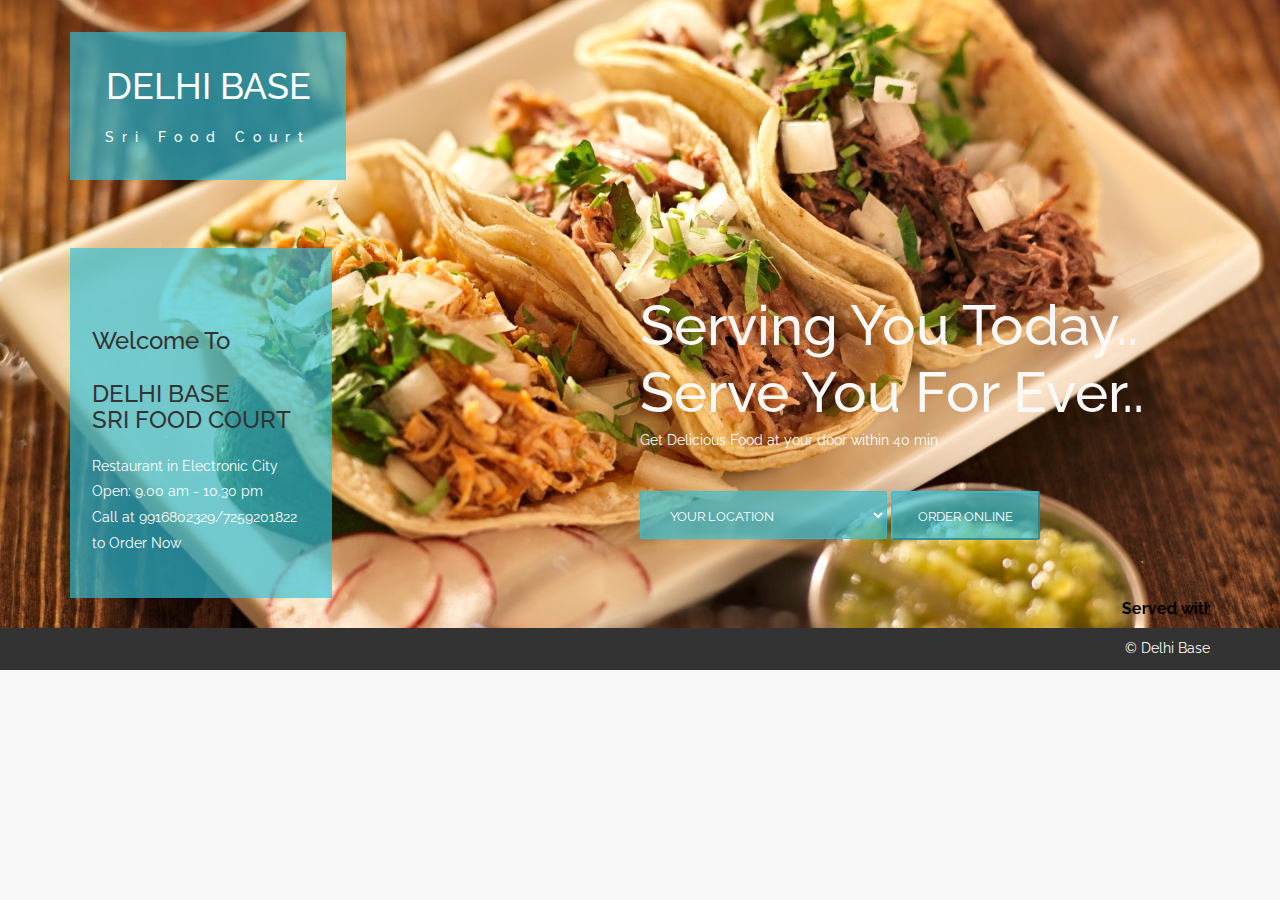
<file: index.html>
<?php
session_start(); 
	include_once('./config.php');
	if(isset($_POST['email']) && isset($_POST['password'])) {
		$usr_email = mysql_real_escape_string($_POST['email']);
		$usr_password = mysql_real_escape_string($_POST['password']);
		$usr_password_hash = md5($usr_password);
		mysql_connect(HOST,DB_USER) or die(mysql_error());
		mysql_select_db('register') or die(mysql_error());
		$usr_login_query = "select * from signup where email='$usr_email' and pass='$usr_password_hash'";
		$query_result = mysql_query($usr_login_query) or die(mysql_error());
		if($query_result) {
			$usr_array = mysql_fetch_assoc($query_result) or die(mysql_error());
			$login_flag = 1;
		//echo "After query";
		} else {
			$login_flag = 0;
			// session_destroy();
		}
		if(is_array($usr_array)) {
			if($usr_array['pass'] == $usr_password_hash) {
				$login_flag = 1;
				$_SESSION['name'] = $usr_array['fullname'];
				$_SESSION['email'] = $usr_email;
				$_SESSION['password'] = $usr_password_hash;
			} else {
				$login_flag = 0;
			}
		} else {
			// session_destroy();
			$login_flag = 0;
		}
	} else {
		$login_flag = 0;
	}
	if(isset($_SESSION['email']) /*&& $_SESSION['password']*/) {
		$login_flag = 1;
	} else {
		$login_flag = 0;
	}
 ?>


<!DOCTYPE HTML>
<html>
<head>
<title>Delhi Base | Home</title>
<meta name="viewport" content="width=device-width, initial-scale=1">
<meta http-equiv="Content-Type" content="text/html; charset=utf-8" />
<meta name="keywords" content="Luxury Furnish Responsive web template, Bootstrap Web Templates, Flat Web Templates, Andriod Compatible web template, 
Smartphone Compatible web template, free webdesigns for Nokia, Samsung, LG, SonyErricsson, Motorola web design" />
<script type="application/x-javascript"> addEventListener("load", function() { setTimeout(hideURLbar, 0); }, false); function hideURLbar(){ window.scrollTo(0,1); } </script>
<link href="css/bootstrap.css" rel='stylesheet' type='text/css' />
<script src="js/simpleCart.min.js"> </script>
<script src="js/jquery.min.js"></script>
<link href="css/style.css" rel='stylesheet' type='text/css' />
<link href='http://fonts.googleapis.com/css?family=Raleway:100,200,300,400,500,600,700,800,900' rel='stylesheet' type='text/css'>
<script src="js/jquery.easydropdown.js"></script>
<script src="js/jquery.magnific-popup.js" type="text/javascript"></script>
<link href="css/magnific-popup.css" rel="stylesheet" type="text/css">
		<script>
			$(document).ready(function() {
				$('.popup-with-zoom-anim').magnificPopup({
					type: 'inline',
					fixedContentPos: false,
					fixedBgPos: true,
					overflowY: 'auto',
					closeBtnInside: true,
					preloader: false,
					midClick: true,
					removalDelay: 300,
					mainClass: 'my-mfp-zoom-in'
			});
		});
		</script>
</head>
<body>
<div class="header">	
      <div class="container"> 
         <div class="header-top">
      		 <div class="logo">
				<a href="index.html"><h1>DELHI BASE</h1></br><h6>Sri Food Court</h6></a>
			 </div>
		   <div>
			 <ul class="social">
				<!--?php 
				
				if($login_flag==1 || isset($_SESSION['email'])) { include_once( './logged_in.php'); } else { include_once( './login_form.php'); } ?-->
			 </ul>
		    
			<div class="clearfix"></div>
          </div>
          <div class="clearfix"></div>
		 </div>  
		 <div class="banner_wrap">
			<div class="bannertop_box">
				<div class="welcome_box">
	  				<h3>Welcome to </br></br> DELHI BASE </br> SRI FOOD COURT</h3>
	  				<p>Restaurant in Electronic City </br> Open: 9.00 am - 10.30 pm <br> Call at 9916802329/7259201822 to Order Now </p>
	  			</div>
   		 	</div>
   		 	<div class="banner_right">
   		 		<h1>Serving you today..</br>Serve you for ever..<br></h1>
   		 		<p>Get Delicious Food at your door within 40 min</p><form name="hop" id="dd">
<p>
<select name="choose" class="banner_btn" id="dd">
<option value="index.html" >YOUR LOCATION</option>
<!--option value="menu.html">Electronic City</option-->
<option value="menu.html">ELECTRONIC CITY PHASE - I</option>
<option value="menu.html">ELECTRONIC CITY PHASE - II</option>
<!--option value="menu.html">Celebrity Housing Layout</option-->
<option value="menu.html">HOSA ROAD</option>
</select>
<input type="button" class="banner_btn" onClick="location=document.hop.choose.options[document.hop.choose.selectedIndex].value;" value="ORDER ONLINE"></p>
</form>
   		 		</div>
   		 	<div class='clearfix'></div>
	    </div>
		<font color="BLACK"><marquee direction="left" scrollamount="10"><b>Served within 40 minutes from the time of order.Items subject to availability.</b></marquee></font>
	   </div>
	</div>
		<div class="footer_bottom">
		<div class="container">
			<div class="copy">
			   <p align="right">&copy Delhi Base</p>
			</div>
		</div>
	</div>
</body>
</html>
</file>
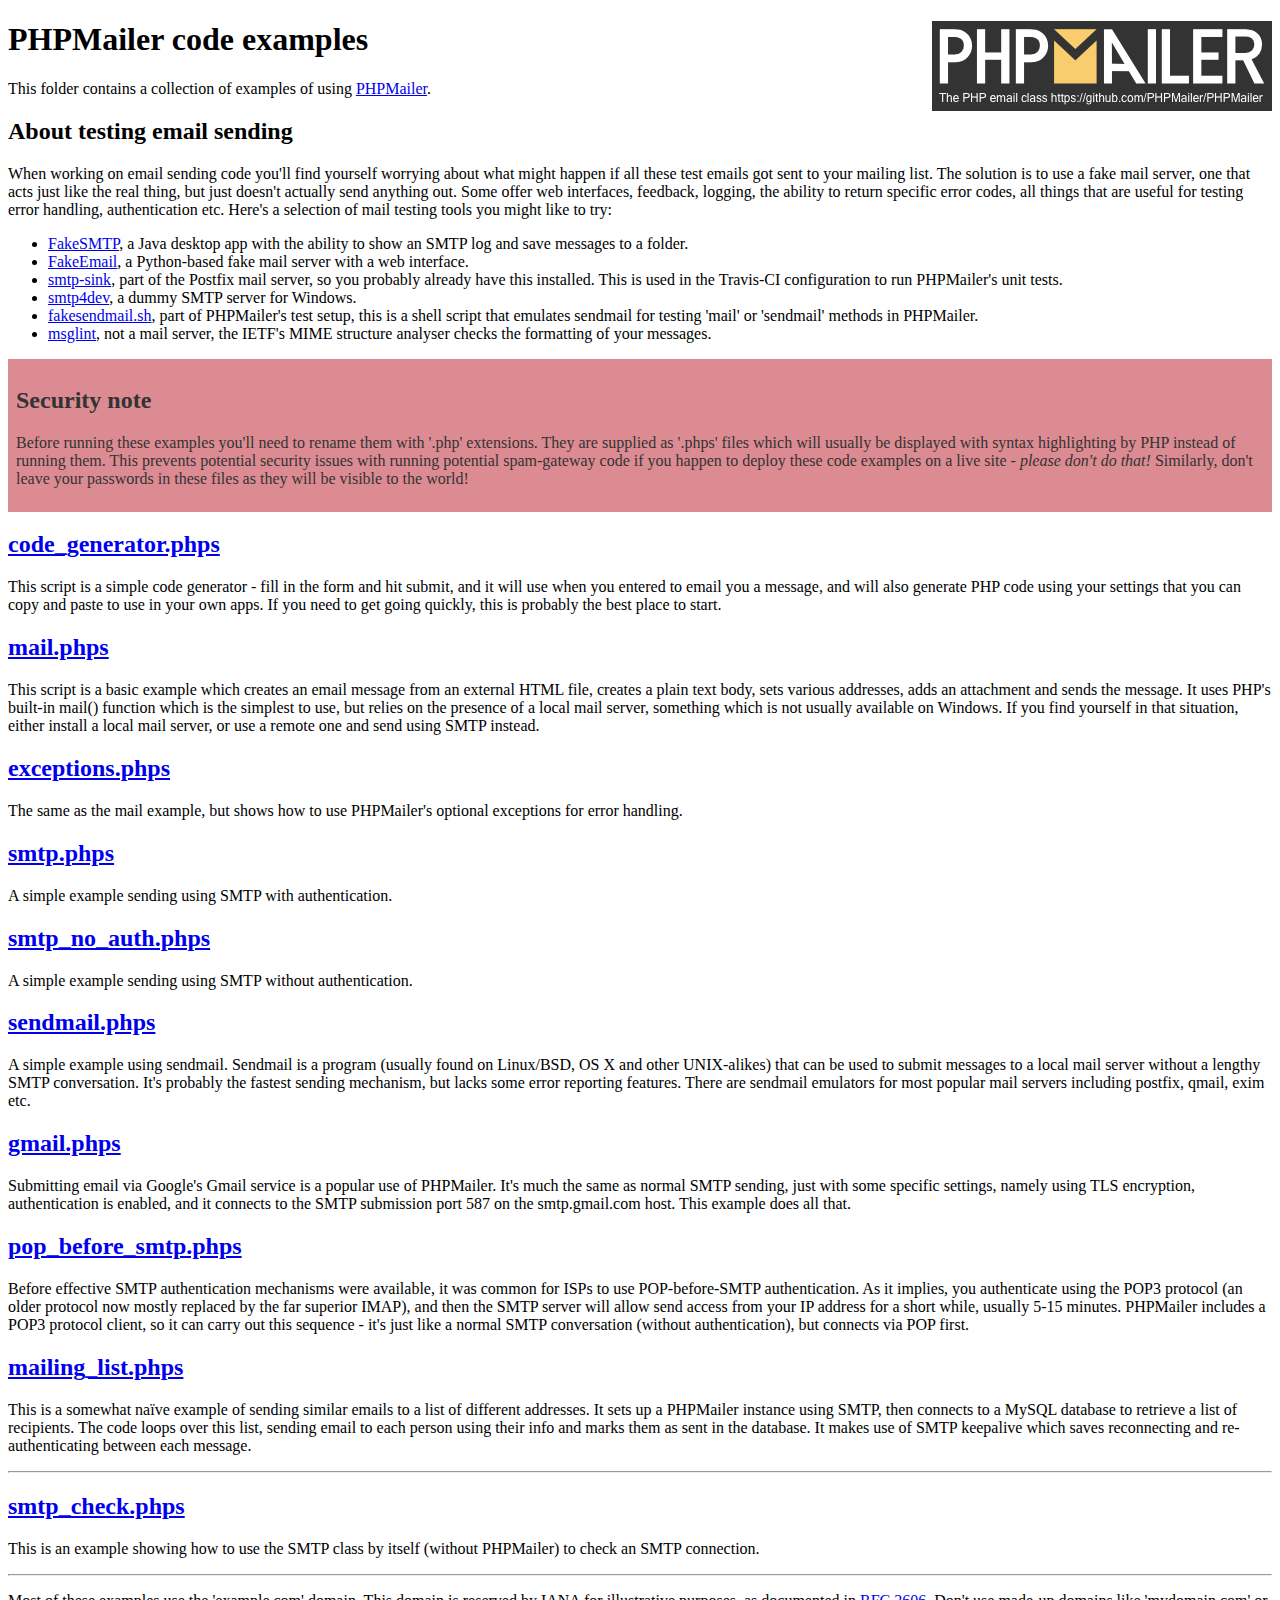
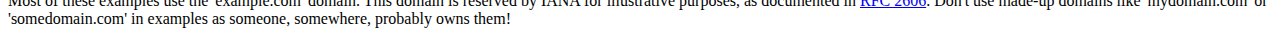
<file: PHPMailer/examples/index.html>
<!DOCTYPE html>
<html>
<head>
	<meta charset="UTF-8">
	<title>PHPMailer Examples</title>
</head>
<body>
<h1>PHPMailer code examples<a href="https://github.com/PHPMailer/PHPMailer"><img src="images/phpmailer.png" style="float:right; border:0;" alt="PHPMailer logo"></a></h1>
<p>This folder contains a collection of examples of using <a href="https://github.com/PHPMailer/PHPMailer">PHPMailer</a>.</p>
<h2>About testing email sending</h2>
<p>When working on email sending code you'll find yourself worrying about what might happen if all these test emails got sent to your mailing list. The solution is to use a fake mail server, one that acts just like the real thing, but just doesn't actually send anything out. Some offer web interfaces, feedback, logging, the ability to return specific error codes, all things that are useful for testing error handling, authentication etc. Here's a selection of mail testing tools you might like to try:</p>
<ul>
  <li><a href="https://github.com/Nilhcem/FakeSMTP">FakeSMTP</a>, a Java desktop app with the ability to show an SMTP log and save messages to a folder. </li>
  <li><a href="https://github.com/isotoma/FakeEmail">FakeEmail</a>, a Python-based fake mail server with a web interface.</li>
  <li><a href="http://www.postfix.org/smtp-sink.1.html">smtp-sink</a>, part of the Postfix mail server, so you probably already have this installed. This is used in the Travis-CI configuration to run PHPMailer's unit tests.</li>
  <li><a href="http://smtp4dev.codeplex.com">smtp4dev</a>, a dummy SMTP server for Windows.</li>
  <li><a href="https://github.com/PHPMailer/PHPMailer/blob/master/test/fakesendmail.sh">fakesendmail.sh</a>, part of PHPMailer's test setup, this is a shell script that emulates sendmail for testing 'mail' or 'sendmail' methods in PHPMailer.</li>
  <li><a href="http://tools.ietf.org/tools/msglint/">msglint</a>, not a mail server, the IETF's MIME structure analyser checks the formatting of your messages.</li>
</ul>
<div style="padding: 8px; color: #333333; background-color: #dc8b92">
<h2>Security note</h2>
<p>Before running these examples you'll need to rename them with '.php' extensions. They are supplied as '.phps' files which will usually be displayed with syntax highlighting by PHP instead of running them. This prevents potential security issues with running potential spam-gateway code if you happen to deploy these code examples on a live site - <em>please don't do that!</em> Similarly, don't leave your passwords in these files as they will be visible to the world!</p>
</div>
<h2><a href="code_generator.phps">code_generator.phps</a></h2>
<p>This script is a simple code generator - fill in the form and hit submit, and it will use when you entered to email you a message, and will also generate PHP code using your settings that you can copy and paste to use in your own apps. If you need to get going quickly, this is probably the best place to start.</p>
<h2><a href="mail.phps">mail.phps</a></h2>
<p>This script is a basic example which creates an email message from an external HTML file, creates a plain text body, sets various addresses, adds an attachment and sends the message. It uses PHP's built-in mail() function which is the simplest to use, but relies on the presence of a local mail server, something which is not usually available on Windows. If you find yourself in that situation, either install a local mail server, or use a remote one and send using SMTP instead.</p>
<h2><a href="exceptions.phps">exceptions.phps</a></h2>
<p>The same as the mail example, but shows how to use PHPMailer's optional exceptions for error handling.</p>
<h2><a href="smtp.phps">smtp.phps</a></h2>
<p>A simple example sending using SMTP with authentication.</p>
<h2><a href="smtp_no_auth.phps">smtp_no_auth.phps</a></h2>
<p>A simple example sending using SMTP without authentication.</p>
<h2><a href="sendmail.phps">sendmail.phps</a></h2>
<p>A simple example using sendmail. Sendmail is a program (usually found on Linux/BSD, OS X and other UNIX-alikes) that can be used to submit messages to a local mail server without a lengthy SMTP conversation. It's probably the fastest sending mechanism, but lacks some error reporting features. There are sendmail emulators for most popular mail servers including postfix, qmail, exim etc.</p>
<h2><a href="gmail.phps">gmail.phps</a></h2>
<p>Submitting email via Google's Gmail service is a popular use of PHPMailer. It's much the same as normal SMTP sending, just with some specific settings, namely using TLS encryption, authentication is enabled, and it connects to the SMTP submission port 587 on the smtp.gmail.com host. This example does all that.</p>
<h2><a href="pop_before_smtp.phps">pop_before_smtp.phps</a></h2>
<p>Before effective SMTP authentication mechanisms were available, it was common for ISPs to use POP-before-SMTP authentication. As it implies, you authenticate using the POP3 protocol (an older protocol now mostly replaced by the far superior IMAP), and then the SMTP server will allow send access from your IP address for a short while, usually 5-15 minutes. PHPMailer includes a POP3 protocol client, so it can carry out this sequence - it's just like a normal SMTP conversation (without authentication), but connects via POP first.</p>
<h2><a href="mailing_list.phps">mailing_list.phps</a></h2>
<p>This is a somewhat naïve example of sending similar emails to a list of different addresses. It sets up a PHPMailer instance using SMTP, then connects to a MySQL database to retrieve a list of recipients. The code loops over this list, sending email to each person using their info and marks them as sent in the database. It makes use of SMTP keepalive which saves reconnecting and re-authenticating between each message.</p>
<hr>
<h2><a href="smtp_check.phps">smtp_check.phps</a></h2>
<p>This is an example showing how to use the SMTP class by itself (without PHPMailer) to check an SMTP connection.</p>
<hr>
<p>Most of these examples use the 'example.com' domain. This domain is reserved by IANA for illustrative purposes, as documented in <a href="http://tools.ietf.org/html/rfc2606">RFC 2606</a>. Don't use made-up domains like 'mydomain.com' or 'somedomain.com' in examples as someone, somewhere, probably owns them!</p>
</body>
</html>
</file>
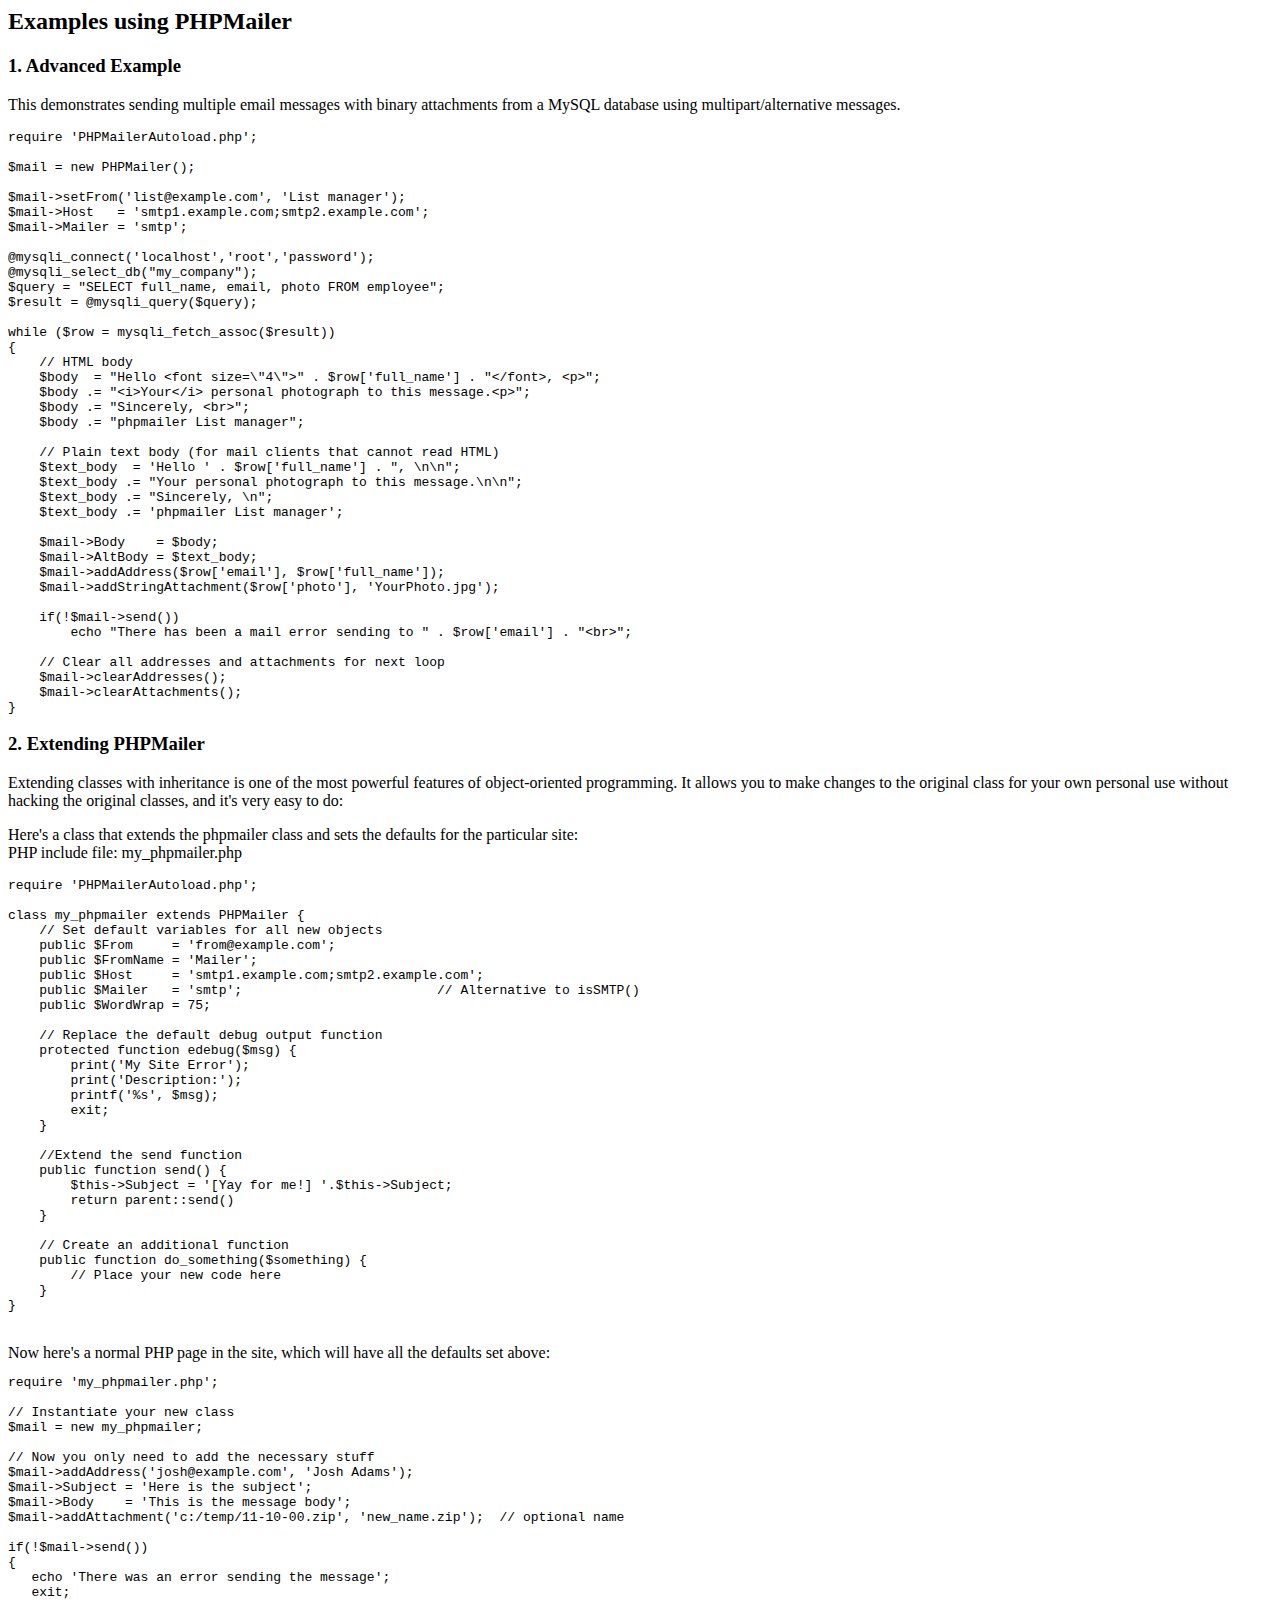
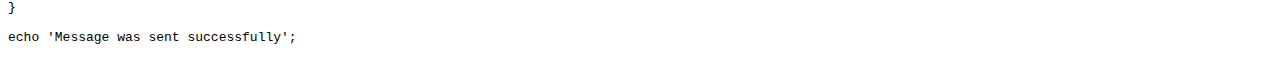
<file: PHPMailer/docs/extending.html>
<html>
<head>
<title>Examples using phpmailer</title>
</head>

<body>

<h2>Examples using PHPMailer</h2>

<h3>1. Advanced Example</h3>
<p>

This demonstrates sending multiple email messages with binary attachments
from a MySQL database using multipart/alternative messages.<p>

<pre>
require 'PHPMailerAutoload.php';

$mail = new PHPMailer();

$mail->setFrom('list@example.com', 'List manager');
$mail->Host   = 'smtp1.example.com;smtp2.example.com';
$mail->Mailer = 'smtp';

@mysqli_connect('localhost','root','password');
@mysqli_select_db("my_company");
$query = "SELECT full_name, email, photo FROM employee";
$result = @mysqli_query($query);

while ($row = mysqli_fetch_assoc($result))
{
    // HTML body
    $body  = "Hello &lt;font size=\"4\"&gt;" . $row['full_name'] . "&lt;/font&gt;, &lt;p&gt;";
    $body .= "&lt;i&gt;Your&lt;/i&gt; personal photograph to this message.&lt;p&gt;";
    $body .= "Sincerely, &lt;br&gt;";
    $body .= "phpmailer List manager";

    // Plain text body (for mail clients that cannot read HTML)
    $text_body  = 'Hello ' . $row['full_name'] . ", \n\n";
    $text_body .= "Your personal photograph to this message.\n\n";
    $text_body .= "Sincerely, \n";
    $text_body .= 'phpmailer List manager';

    $mail->Body    = $body;
    $mail->AltBody = $text_body;
    $mail->addAddress($row['email'], $row['full_name']);
    $mail->addStringAttachment($row['photo'], 'YourPhoto.jpg');

    if(!$mail->send())
        echo "There has been a mail error sending to " . $row['email'] . "&lt;br&gt;";

    // Clear all addresses and attachments for next loop
    $mail->clearAddresses();
    $mail->clearAttachments();
}
</pre>
<p>

<h3>2. Extending PHPMailer</h3>
<p>

Extending classes with inheritance is one of the most
powerful features of object-oriented programming. It allows you to make changes to the
original class for your own personal use without hacking the original
classes, and it's very easy to do:

<p>
Here's a class that extends the phpmailer class and sets the defaults
for the particular site:<br>
PHP include file: my_phpmailer.php
<p>

<pre>
require 'PHPMailerAutoload.php';

class my_phpmailer extends PHPMailer {
    // Set default variables for all new objects
    public $From     = 'from@example.com';
    public $FromName = 'Mailer';
    public $Host     = 'smtp1.example.com;smtp2.example.com';
    public $Mailer   = 'smtp';                         // Alternative to isSMTP()
    public $WordWrap = 75;

    // Replace the default debug output function
    protected function edebug($msg) {
        print('My Site Error');
        print('Description:');
        printf('%s', $msg);
        exit;
    }

    //Extend the send function
    public function send() {
        $this->Subject = '[Yay for me!] '.$this->Subject;
        return parent::send()
    }

    // Create an additional function
    public function do_something($something) {
        // Place your new code here
    }
}
</pre>
<br>
Now here's a normal PHP page in the site, which will have all the defaults set above:<br>

<pre>
require 'my_phpmailer.php';

// Instantiate your new class
$mail = new my_phpmailer;

// Now you only need to add the necessary stuff
$mail->addAddress('josh@example.com', 'Josh Adams');
$mail->Subject = 'Here is the subject';
$mail->Body    = 'This is the message body';
$mail->addAttachment('c:/temp/11-10-00.zip', 'new_name.zip');  // optional name

if(!$mail->send())
{
   echo 'There was an error sending the message';
   exit;
}

echo 'Message was sent successfully';
</pre>
</body>
</html>
</file>
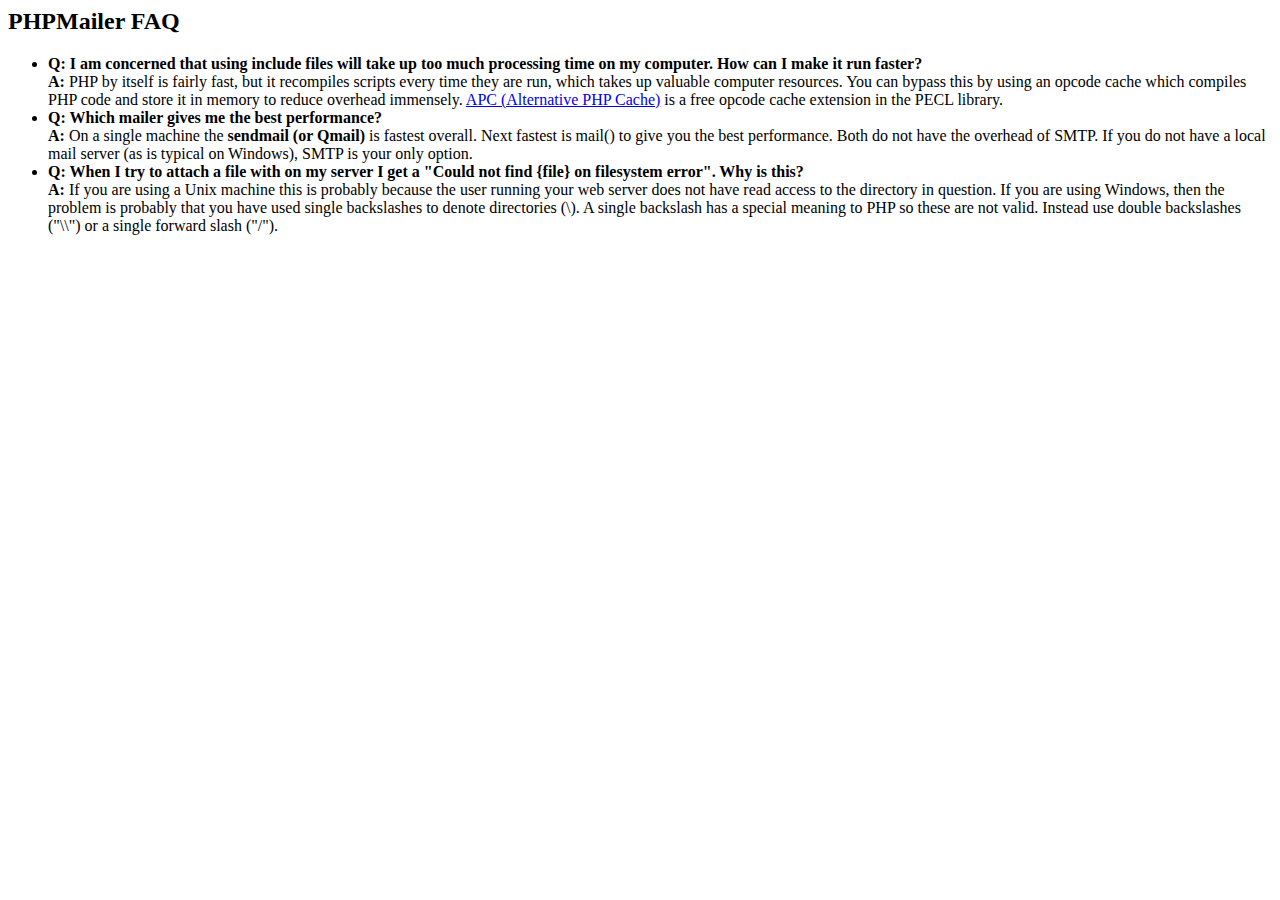
<file: PHPMailer/docs/faq.html>
﻿<html>
<head>
<title>PHPMailer FAQ</title>
</head>
<body>
<h2>PHPMailer FAQ</h2>
<ul>
    <li><strong>Q: I am concerned that using include files will take up too much
    processing time on my computer. How can I make it run faster?</strong><br>
    <strong>A:</strong> PHP by itself is fairly fast, but it recompiles scripts every time they are run, which takes up valuable
    computer resources. You can bypass this by using an opcode cache which compiles
    PHP code and store it in memory to reduce overhead immensely. <a href="http://www.php.net/apc/">APC
    (Alternative PHP Cache)</a> is a free opcode cache extension in the PECL library.</li>
    <li><strong>Q: Which mailer gives me the best performance?</strong><br>
    <strong>A:</strong> On a single machine the <strong>sendmail (or Qmail)</strong> is fastest overall.
    Next fastest is mail() to give you the best performance. Both do not have the overhead of SMTP.
    If you do not have a local mail server (as is typical on Windows), SMTP is your only option.</li>
    <li><strong>Q: When I try to attach a file with on my server I get a
    "Could not find {file} on filesystem error". Why is this?</strong><br>
    <strong>A:</strong> If you are using a Unix machine this is probably because the user
    running your web server does not have read access to the directory in question. If you are using Windows,
    then the problem is probably that you have used single backslashes to denote directories (\).
    A single backslash has a special meaning to PHP so these are not
    valid. Instead use double backslashes ("\\") or a single forward
    slash ("/").</li>
</ul>
</body>
</html>
</file>
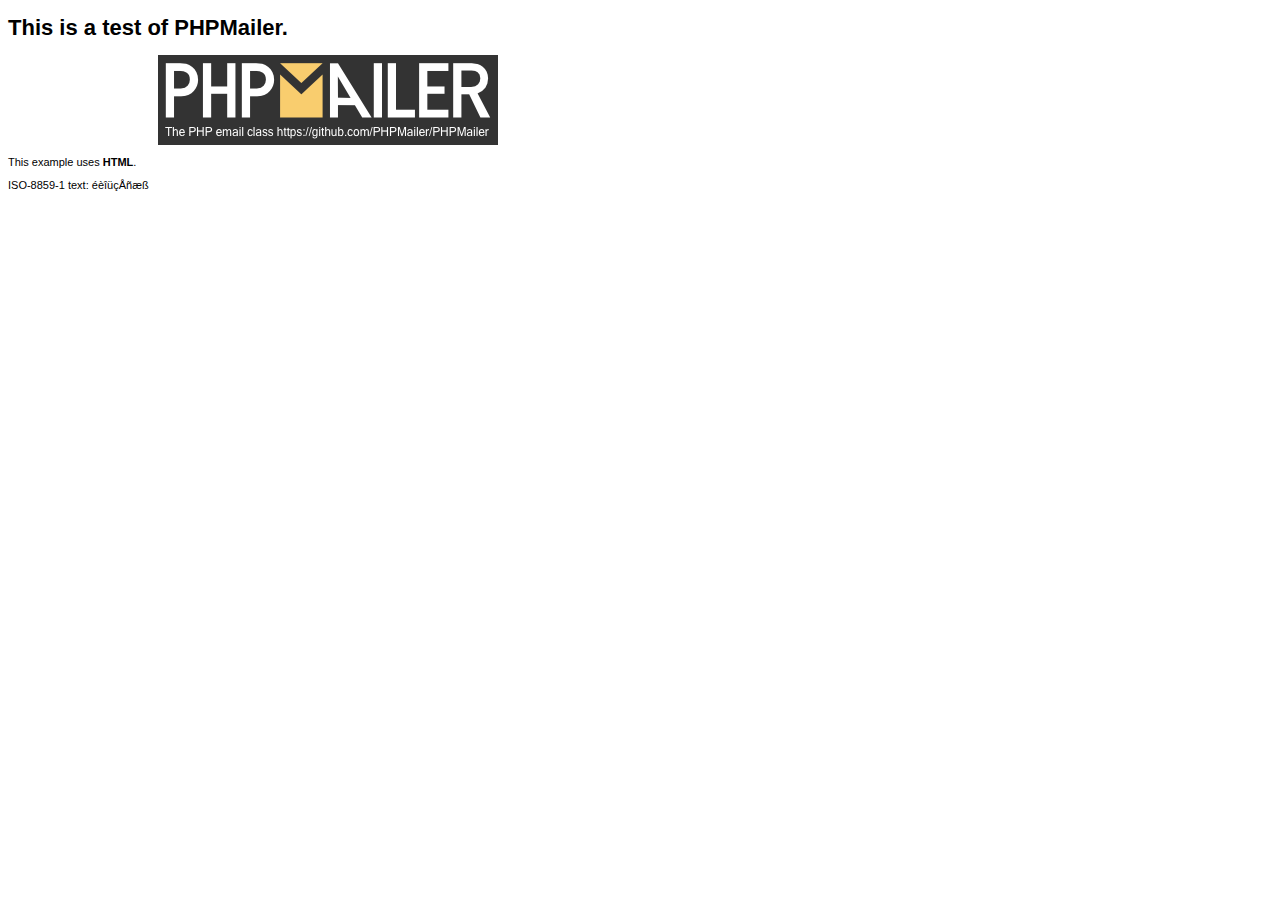
<file: PHPMailer/examples/contents.html>
<!DOCTYPE HTML PUBLIC "-//W3C//DTD HTML 4.01 Transitional//EN" "http://www.w3.org/TR/html4/loose.dtd">
<html>
<head>
  <meta http-equiv="Content-Type" content="text/html; charset=iso-8859-1">
  <title>PHPMailer Test</title>
</head>
<body>
<div style="width: 640px; font-family: Arial, Helvetica, sans-serif; font-size: 11px;">
  <h1>This is a test of PHPMailer.</h1>
  <div align="center">
    <a href="https://github.com/PHPMailer/PHPMailer/"><img src="images/phpmailer.png" height="90" width="340" alt="PHPMailer rocks"></a>
  </div>
  <p>This example uses <strong>HTML</strong>.</p>
  <p>ISO-8859-1 text: ���������</p>
</div>
</body>
</html>
</file>
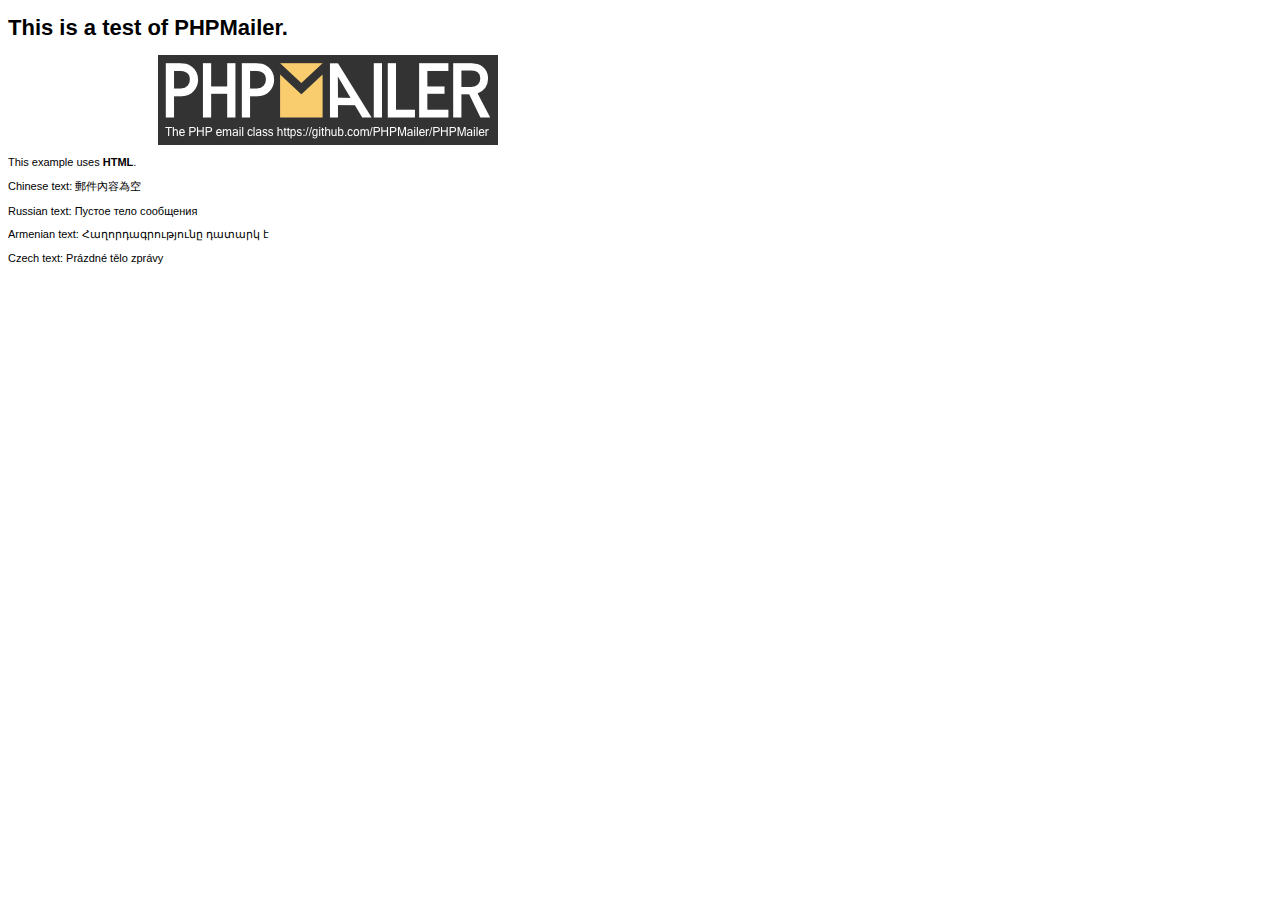
<file: PHPMailer/examples/contentsutf8.html>
<!DOCTYPE HTML PUBLIC "-//W3C//DTD HTML 4.01 Transitional//EN" "http://www.w3.org/TR/html4/loose.dtd">
<html>
<head>
  <meta http-equiv="Content-Type" content="text/html; charset=utf-8">
  <title>PHPMailer Test</title>
</head>
<body>
<div style="width: 640px; font-family: Arial, Helvetica, sans-serif; font-size: 11px;">
  <h1>This is a test of PHPMailer.</h1>
  <div align="center">
    <a href="https://github.com/PHPMailer/PHPMailer/"><img src="images/phpmailer.png" height="90" width="340" alt="PHPMailer rocks"></a>
  </div>
  <p>This example uses <strong>HTML</strong>.</p>
  <p>Chinese text: 郵件內容為空</p>
  <p>Russian text: Пустое тело сообщения</p>
  <p>Armenian text: Հաղորդագրությունը դատարկ է</p>
  <p>Czech text: Prázdné tělo zprávy</p>
</div>
</body>
</html>
</file>
<file: css/style.css>
h4, h5, h6,
h1, h2, h3 {margin: 0;}
ul, ol {margin: 0;}
p {margin: 0;}

html, body{
   font-family: 'Raleway', sans-serif;
   font-size: 100%;
   background:#f8f8f8; 
}
body a{
	transition:0.5s all;
	-webkit-transition:0.5s all;
	-moz-transition:0.5s all;
	-o-transition:0.5s all;
	-ms-transition:0.5s all;
}
.header{
	background: url(../images/banner244.jpg) no-repeat 0px 0px;
	-webkit-background-size: cover;
	-moz-background-size: cover;
	-o-background-size: cover;
	background-size: cover;
	background-position: center;
}
.header1{
	background: url(../images/banner244.jpg) no-repeat 0px 0px;
	-webkit-background-size: cover;
	-moz-background-size: cover;
	-o-background-size: cover;
	background-size: cover;
	background-position: center;
	height: 160px;
}

.header-top {
	padding: 2em 0 3em;
}
.header-top1 {
	margin-top: -23px;
	padding: 2em 0 3em;
}

.logo {
  float: left;
  background-color: rgba(49, 194, 219, 0.66);
  padding: 35px;
  text-align: center;
}
.logo a {
   font-family: 'Raleway', sans-serif;
  color: #fff;
  text-decoration:none;
}
.logo a  h2 {
  font-size: 4.8em;
  color: #fff;
}

.logo1 {
  float: left;
  background-color: rgba(49, 194, 219, 0.66);
  padding: 27px;
  text-align: center;
}
.logo1 a {
   font-family: 'Raleway', sans-serif;
  color: #fff;
  text-decoration:none;
}
.logo1 a  h2 {
  font-size: 4em;
  color: #fff;
}

.logo a h6 {
  font-size: 0.9em;
  letter-spacing: 8px;
  color: #fff;
}
.logo a:hover{
  text-decoration:none;
}
.header_right{
	float:right;
	margin-top: 2em;
	width: 24%;
}
.lang_list{
	float:left;
}
ul.social {
	padding: 0;
	list-style: none;
	float:right;
	margin-right: -6em;
	margin-top: -1em;
}
ul.social li:first-child {
	margin-left: 0;
}
ul.social li {
	display: inline-block;
}
ul.social li a i {
	width: 30px;
	height: 30px;
	display: block;
	background: url(../images/img-sprite.png) #FFD001 no-repeat;
}
ul.social li a i:hover {
	background: url(../images/img-sprite.png)no-repeat;
}
ul.social li a i.fb {
	background-position:-2px -4px;
}
ul.social li a i.tw{
	background-position:-28px -4px;
}
ul.social li a i.utube{
	background-position:-56px -4px;
}
ul.social li a i.pin{
	background-position:-83px -3px;
}
ul.social li a i.instagram{
	background-position:-110px -4px;
}
/***** banner *****/
.bannertop_box{
	width:23%;
	float:left;
}
ul.login{
	padding: 5px 30px;
	list-style: none;
	background: #f8f8f8;
}
ul.login li a{
	font-size:.9em;
	text-transform: capitalize;
	color:#DF4782;
	font-weight: 600;
}
ul.login li.login_text{
	float:left;
}
ul.login li.wish{
	float:right;
}
.color{
}
.cart_bg{
	background:#ffd001;
	padding:0.5em 1em;
}
ul.cart p {
  margin: 6px 0 0 0;
  font-size: 13px;
  color:#fff;
}
h5.empty {
  font-size: .9em;
  margin: -25px 0 0 0;
  float: right;
}
h5.empty a, ul.cart p a{
  color:#fff;
}
ul.cart a:hover{
	text-decoration:none;
}
a.item_1 {
  position: absolute;
  bottom: 50px;
  right: 20px;
  width: 40px;
  height: 40px;
  background: url(../images/plus.png) no-repeat 8px 8px #FFD001;
  color: #fff;
  text-align: center;
  line-height: 33px;
  border: 4px solid rgba(107, 106, 105, 0.56);
  font-size: 11px;
  border-top-left-radius: 50%;
  border-top-right-radius: 50%;
  border-top-right-radius: 50%;
  /* border-bottom-right-radius: 50%; */
  border-bottom-left-radius: 50%;
  border-bottom-right-radius: 50%;
  border-top-left-radius: 50%;
  border-bottom-left-radius: 50%;
}
span.item_price {
  color: #000;
  font-size: 1em;
  font-weight:bold;
  float:right;
}
ul.cart{
	padding:0;
	list-style:none;
}
i.cart_icon{
	width: 45px;
	height: 40px;
	float:left;
	background: url(../images/img-sprite.png)no-repeat -203px -1px;
	margin-right: 10px;
}
p.cart_desc {
	color: #fff;
	font-size: 1em;
	font-weight: 500;
	line-height: 1em;
	margin-top: 5px;
	float: left;
}
span.yellow{
	font-size:13px;
	color:#fff51f;
}
ul.quick_access{
	padding:0px 30px 5px;
	list-style:none;
	background:#ffd001;
}
ul.quick_access li a{
	color:#fff;
	font-size:0.9em;
	text-transform: capitalize;
}
ul.quick_access li.view_cart{
	float:left;
}
ul.quick_access li.check{
	float:right;
}
.search{
	position: relative;
}
.search input[type="text"] {
  padding: 8px 10px;
  outline: none;
  color: #000;
  background: #F8F8F8;
  border: none;
  width: 86%;
  line-height: 1.5em;
  font-size: .8em;
  text-transform: capitalize;
}
.search input[type="submit"] {
  background: url('../images/search.png') no-repeat 10px 9px #333;
  padding: 6px 19px;
  border: none;
  cursor: pointer;
  position: absolute;
  line-height: 1.5em;
  outline: none;
  right: 0;
}
.search input[type="submit"]:hover{
	background: url('../images/search.png') no-repeat 10px 9px #DF4782;
}
.welcome_box{
	background:rgba(49, 194, 219, 0.66);
	padding:5em 1.4em;
	margin-top:20px;
	height:350px;
}
.welcome_box h3{
	color:#333;
	font-size:1.5em;
	text-transform: capitalize;	 
}
.welcome_box p {
  color: #fff;
  font-size: 0.9em;
  line-height: 1.8em;
  margin-top: 1.3em;
}
.banner_right {
	float: right;
	margin-top: 4em;
	width: 50%;
}
.banner_right h1{
	color: #FBF8F8;
    font-size: 3.5em;
    text-transform: capitalize;
    line-height: 1.2em;
}
.banner_right p {
  color: #fff;
  font-size: 0.9em;
  line-height: 1.8em;
}
.banner_btn { 
	display: inline-block;
	background: rgba(49, 194, 219, 0.66);
	border-color: rgba(49, 194, 219, 0.66);
	padding: 16px 25px 13px;
    color: #fff;
    font-size: .90em;
    line-height: 16px;
    text-transform: capitalize;
    font-weight: 400;
    text-align: left;
    transition: 0.2s;
    -webkit-transition: 0.2s;
    -moz-transition: 0.2s;
    -o-transition: 0.2s;
    margin-top: 3em;
    font-family: 'Raleway', sans-serif;
	border-radius: 2px;
}
.banner_btn:hover{
	background:#DF4782;
	border-color: #DF4782;
	text-decoration:none;
	color:#fff;
	/*border-radius: 10px;*/
}
.banner_btn2 { 
	display: inline-block;
	background: rgba(49, 194, 219, 0.66);
	border-color: rgba(49, 194, 219, 0.66);
	padding: 16px 25px 13px;
    color: #fff;
    font-size: .9em;
    line-height: 0px;
    text-transform: capitalize;
    font-weight: 400;
    text-align: left;
    transition: 0.2s;
    -webkit-transition: 0.2s;
    -moz-transition: 0.2s;
    -o-transition: 0.2s;
    margin-top: -5em;
	margin-right:-6em;
    font-family: 'Raleway', sans-serif;
	/*border-radius: 10px;*/
}
.banner_btn2:hover{
	background:#DF4782;
	border-color: #DF4782;
	text-decoration:none;
	color:#fff;
	/*border-radius: 10px;*/
}
.signin_btn { 
	display: inline-block;
	background: rgba(49, 194, 219, 0.66);
	border-color: rgba(49, 194, 219, 0.66);
	padding: 12px 20px 12px;
    color: #fff;
    font-size: .90em;
    line-height: 5px;
    text-transform: capitalize;
    font-weight: 400;
    text-align: center;
    transition: 0.2s;
    -webkit-transition: 0.2s;
    -moz-transition: 0.2s;
    -o-transition: 0.2s;
    margin-top: 0em;
     font-family: 'Raleway', sans-serif;
	 border-radius: 10px;
	 
}
.banner_btn3 { 
	display: inline-block;
	background: rgba(49, 194, 219, 0.66);
	border-color: rgba(49, 194, 219, 0.66);
	padding: 16px 25px 13px;
    color: #fff;
    font-size: .9em;
    line-height: 0px;
    text-transform: capitalize;
    font-weight: 400;
    text-align: left;
    transition: 0.2s;
    -webkit-transition: 0.2s;
    -moz-transition: 0.2s;
    -o-transition: 0.2s;
    margin-top: 3em;
	margin-right:-4em;
    font-family: 'Raleway', sans-serif;
	/*border-radius: 10px;*/
}
.banner_btn3:hover{
	background:#DF4782;
	border-color: #DF4782;
	text-decoration:none;
	color:#fff;
	/*border-radius: 10px;*/
}
.banner_btn4 { 
	display: inline-block;
	background: rgba(49, 194, 219, 0.66);
	border-color: rgba(49, 194, 219, 0.66);
	padding: 16px 25px 13px;
    color: #fff;
    font-size: .9em;
    line-height: 0px;
    text-transform: capitalize;
    font-weight: 400;
    text-align: left;
    transition: 0.2s;
    -webkit-transition: 0.2s;
    -moz-transition: 0.2s;
    -o-transition: 0.2s;
    margin-top: 3em;
	margin-right:17em;
    font-family: 'Raleway', sans-serif;
	/*border-radius: 10px;*/
}
.banner_btn4:hover{
	background:#DF4782;
	border-color: #DF4782;
	text-decoration:none;
	color:#fff;
	/*border-radius: 10px;*/
}
.signin_btn:hover{
	background:#DF4782;
	border-color: #DF4782;
	text-decoration:none;
	color:#fff;
}
/* PREFIXED CSS */
.dropdown,
.dropdown div,
.dropdown li,
.dropdown div::after,
.dropdown .carat,
.dropdown .carat:after,
.dropdown .selected::after,
.dropdown:after{
	-webkit-transition: all 150ms ease-in-out;
	-moz-transition: all 150ms ease-in-out;
	-ms-transition: all 150ms ease-in-out;
	transition: all 150ms ease-in-out;
}
.dropdown .selected::after,
.dropdown.scrollable div::after{
	-webkit-pointer-events: none;
	-moz-pointer-events: none;
	-ms-pointer-events: none;
	pointer-events: none;
}
/* WRAPPER */
.dropdown{
	position: relative;
	width:60px;
	cursor: pointer;
	font-weight: 200;
	background:none;
	padding: 8px 0px 8px;
	color:  #fff;
	-webkit-user-select: none;
	-moz-user-select: none;
	user-select: none;
}
.dropdown.open{
	z-index: 2;
}
.dropdown:hover,
.dropdown.focus{
	/*--background:#F7F7F7;--*/
}
/* CARAT */
.dropdown .carat,
.dropdown .carat:after{
	position: absolute;
	right:-15px;
	top: 50%;
	margin-top: -3px;
	border: 6px solid transparent;
	border-top: 6px solid #fff;
	z-index: 1;
	-webkit-transform-origin: 50% 20%;
	-moz-transform-origin: 50% 20%;
	-ms-transform-origin: 50% 20%;
	transform-origin: 50% 20%;
}
.dropdown:hover .carat:after{
	border-top-color: #f4f4f4;
}
.dropdown.focus .carat{
	border-top-color: #f8f8f8;
}
.dropdown.focus .carat:after{
	border-top-color: #0180d1;
}
.dropdown.open .carat{
	-webkit-transform: rotate(180deg);
	-moz-transform: rotate(180deg);
	-ms-transform: rotate(180deg);
	transform: rotate(180deg);
}
/* OLD SELECT (HIDDEN) */
.dropdown .old{
	position: absolute;
	left: 0;
	top: 0;
	height: 0;
	width: 0;
	overflow: hidden;
}
.dropdown select{
	position: absolute;
	left: 0px;
	top: 0px;
}
.dropdown.touch select{
	left: 0;
	top: 0;
	width: 100%;
	height: 100%;
	opacity: 0;
}
/* SELECTED FEEDBACK ITEM */ 
.dropdown .selected,
.dropdown li{
	display: block;
	font-size: .8em;
	overflow: hidden;
	white-space: nowrap;
	text-transform: capitalize;
	font-weight: 600;
}
.dropdown .selected::after{
	content: '';
	position: absolute;
	right: 0;
	top: 0;
	bottom: 0;
	width: 60px;
}
/* DROP DOWN WRAPPER */
.dropdown div{
	position: absolute;
	height: 0;
	left: 0;
	right: 0;
	top: 100%;
	background:#DF4782;
	overflow: hidden;
	opacity: 0;
	color:#fff;
	width:90px;
}
.dropdown:hover div{
	background:#4CB1CA;
}
/* Height is adjusted by JS on open */
.dropdown.open div{
	opacity: 1;
	z-index: 2;
}
/* FADE OVERLAY FOR SCROLLING LISTS */
.dropdown.scrollable div::after{
	content: '';
	position: absolute;
	left: 0;
	right: 0;
	bottom: 0;
	height: 50px;
}
.dropdown.scrollable.bottom div::after{
	opacity: 0;
}
/* DROP DOWN LIST */
.dropdown ul{
	position: absolute;
	left: 0;
	top: 0;
	height: 100%;
	width: 100%;
	list-style: none;
	overflow: hidden;
	padding:0;
	background:#31C2DB;
}
.dropdown.scrollable.open ul{
	overflow-y: auto;
}
/* DROP DOWN LIST ITEMS */
.dropdown li{
	list-style: none;
	padding:8px;
	border-bottom: 1px solid #C5C1C1;
}
.dropdown li:last-child {
    border-bottom: 0;
}
/* .focus class is also added on hover */
.dropdown li.focus{
	background:#000;
	position: relative;
	z-index: 3;
	color: #fff;
}
.dropdown li.active{
	background:#DF4782;
	color: #fff;
}
/*--content--*/
.menu_box{
	 font-family: 'Raleway', sans-serif;
}
.content_box {
  padding: 5em 0 3em;
}
h3.menu_head{
	background: #333;
	padding: 2em 0 2em 3em;
	color: #fff;
	text-transform: capitalize;
	font-size: 0.85em;
	margin: 0;
	 font-family: 'Raleway', sans-serif;
}
ul.nav{
	padding:14px 0;
	list-style:none;
	background:#333;
}
ul.nav li:hover {
	background:#333;
	color:#fff;
}
ul.nav li a{
	color:#fff;
	font-size:0.85em;
	text-transform: capitalize;
	font-weight:400;
	 font-family: 'Raleway', sans-serif;
	display: block;
	 padding:10px 15px 10px 40px;
}
ul.nav li a:hover{
	color:#fff;
	text-decoration:none;
	  background-color: #000;
}
.side_banner {
	position: relative;
	margin-top:2em;
}
.side_banner .banner_holder {
  position: absolute;
  left: 0em;
  top: 7em;
  width: 100%;
  text-align: center;
}
.side_banner .banner_holder h3{
  font-size: 45px;
  font-weight: 400;
  color: #fff;
  margin: 0;
   font-family: 'Raleway', sans-serif;
  line-height: 45px;
}
.tags{
	list-style:none;
	background:#fff;
	margin-top:2em;
	padding:2em;
}
h4.tag_head{
	color: #333;
	font-weight:400;
	font-size: 1.3em;
	margin-bottom: 1em;
	 font-family: 'Raleway', sans-serif;
}
ul.tags_links{
	padding:0;
	list-style:none;
}
ul.tags_links li {
	display: inline-block;
	margin: 8px 3px;
}
ul.tags_links li a {
  color: #333;
  font-size: 0.9em;
  background: #e9e9e9;
  padding: 5px 10px;
    text-decoration: none;
}
a:hov
ul.tags_links li a:hover{
	text-decoration:none;
}
ul.tags_links li a:hover{
	background:#FFD001;
	color:#fff;
}
.link1 {
	font-size: 1em;
	line-height: 18px;
	color: #333;
	font-weight: bold;
	background: url(../images/tag_arrow.png) right 4px no-repeat;
	padding-right: 20px;
	margin-top:1.5em;
	display: inline-block;
}
.link1:hover{
	color:#DF4782;
	text-decoration:none;
}
ul.article_links{
	padding:0;
	list-style:none;
}
ul.article_links li{
	margin-bottom:7px;
}
ul.article_links li a {
  color: #595555;
  font-size: 0.75em;
  line-height: 1.8em;
  font-weight: 600;
}
.col_1_of_3 {
	display: block;
	float: left;
	margin: 1% 0 1% 2.6%;
}
.span_1_of_3 {
	width: 31.6%;
	-webkit-transition: all 0.4s ease;
	-moz-transition: all 0.4s ease;
	-o-transition: all 0.4s ease;
	transition: all 0.4s ease;
}
.col_1_of_3:first-child {
	margin-left: 0;
}
.inner_content {
	background: #fff;
	position: relative;
}
.product_image {
	border:10px solid #fff;
}
.sale-box1{
	position: absolute;
	top: 0;
	overflow: hidden;
	height: 92px;
	width: 92px;
	text-align: center;
	z-index: 0;
	right: 0;
}
.span_1_of_3:hover .sale-box1 span.on_sale1{
	background:#e24602;
	color:#fff;
}
.span_1_of_3:hover .sale-box span.on_sale{
	background:#faef03;
	color:#000;
}
.cart-left{
	float: left;
	margin-right: 2.6%;
}
p.title {
  color: #000;
  font-size: 0.95em;
}
p.title a:hover{
	color:#7DB122;
}
.product_container {
	padding:1em 0;
}
.price{
	float: right;
	font-weight: bold;
	font-size: 0.95em;
	color: #DF4782;
}
span.reducedfrom {
	text-decoration: line-through;
	font-size:0.95em;
	color:#777;
}
.row h3.m_1 {
  color: #31C2DB;
  font-size: 2em;
  text-transform: capitalize;
  font-weight: 400;
}
.row h3.m_2 {
	color: #31C2DB;
	font-size: 2em;
	text-transform: capitalize;
	font-weight:400;
	margin-top:3em;
}
.brands{
	padding:2em;
	background:#fff;
}			
ul.brand_icons{
	padding:0;
	list-style:none;
}	
ul.brand_icons li {
  width: 15%;
  display: inline-block;
  margin-right: 3.3em;
}	
ul.brand_icons li.last{
	margin:0;
}
.instagram_top {
  padding: 2em 0 3em;
  background: #eaeaea;
}
ul.instagram_grid{
	padding:0;
	list-style:none;
}	
ul.instagram_grid li{
	width: 15.936%;
	float: left;
	margin-right: 10px;
}
ul.instagram_grid li img{
	border:8px solid #fff;
}
ul.instagram_grid li.last_instagram{
	margin:0;
}			
.instagram h3 {
	font-family: 'Raleway', sans-serif;
	font-weight:400;
	margin: 0 0 1em 0;
	color: #31C2DB;
	font-size: 2em;
}
ul.footer_social {
	padding: 0;
	list-style: none;
}
ul.footer_social li a {
	display: block;
	-webkit-transition: all 0.3s ease;
	-moz-transition: all 0.3s ease;
	-o-transition: all 0.3s ease;
	transition: all 0.3s ease;
}
ul.footer_social li:first-child {
	margin-left: 0;
}
ul.footer_social li {
	width:33.333%;
	float:left;
}
ul.footer_social li a:hover i.fb, ul.footer_social li a:hover i.tw, ul.footer_social li a:hover i.pin{
	opacity:0.9;
}
i.fb{
	width:380px;
	height: 150px;
	display: block;
	background: url(../images/fb.png)#3b5997 no-repeat center center;
}
i.tw{
    width: 380px;
	height: 150px;
	display: block;
	background: url(../images/tw.png)#3fccfd no-repeat center center;
}
i.pin{
    width: 380px;
	height: 150px;
	display: block;
	background: url(../images/pin.png)#cb2027 no-repeat center center;
}
/*--footer--*/
.footer{
	background:#373737;
	padding:4em 0;
}
.footer-grid {
	float: left;
	width: 22%;
	margin-right: 3%;
}
.footer-grid_last {
	margin-right: 0;
}
.footer-grid h3 {
	color: #31C2DB;
	font-size: 1.5em;
	font-weight:400;
	margin-bottom: 1.5em;
	 font-family: 'Raleway', sans-serif;
}
ul.list1 {
	padding: 0;
	list-style: none;
}
ul.list1 a {
	color: #fff;
	font-size: 1em;
	line-height: 1.8em;
}
ul.list1 a:hover{
	color: #DF4782;
	text-decoration:none;
}
.search_footer {
	position: relative;
	margin-bottom:2em;
}
.search_footer input[type="text"] {
  padding: 6px 10px;
  outline: none;
  color: #373737;
  border: none;
  width: 75%;
  line-height: 1.5em;
  font-size: 0.8em;
  background: #fff;
  text-transform: capitalize;
  min-height: 31px;
  font-weight: 900;
}
.search_footer input[type="submit"] {
  background: #000;
  border: none;
  padding: 6px 14px;
  cursor: pointer;
  position: absolute;
  color: #fff;
  outline: none;
  line-height: 1.6em;
  text-transform: capitalize;
  font-size: 0.8em;
  -webkit-transition: all 0.3s ease-out;
  -moz-transition: all 0.3s ease-out;
  -ms-transition: all 0.3s ease-out;
  -o-transition: all 0.3s ease-out;
  transition: all 0.3s ease-out;
  right: 0;
}
.search_footer input[type="submit"]:hover {
  background: #68656A;
  color: #F8F8F8;
}
p.footer_desc{
	color: #fff;
	font-size: 1em;
	line-height: 1.5em;
	margin:0px 0 20px;
}
p.f_text{
	color:#fff;
	font-size:0.85em;
	margin-bottom:0.5em;
}
p.email{
	color:#df4782;
	font-size:0.85em;
}
p.email a{
	color:#df4782;
}
p.email span:hover{
	text-decoration:underline; 
}
.footer_bottom{
	background:#333;
	padding:0.72em 0;
	text-align: center;
	/*margin-top: -7px;*/
}
.copy p{
	color:#fff;
	font-size:0.85em;
}
.copy p a{
	color:#FFD001;
}
.copy p a:hover{
	color:#fff;
}
/*--about--*/
.about_box {
	width: 23%;
	float: left;
}
ul.breadcrumbs{
	padding:0;
	list-style:none;
	float:left;
}
ul.breadcrumbs li {
  display: inline-block;
  font-size: 1em;
  color: #050505;
}
ul.breadcrumbs li  a {
  color: rgb(223, 71, 130);
}
ul.breadcrumbs li.women {
  background: #DF4782;
  padding: 5px;
  color: #fff;
}
ul.previous{
	padding:0;
	list-style:none;
	float:right;
}
ul.previous li a{
	color:#555;
	font-size:1em;
}
.dreamcrub{
	margin:2em 0;
}
.mens-toolbar {
	margin-bottom: 2em;
}
.mens-toolbar .sort {
	float: left;
	width: 20.5%;
}
.sort-by {
	color:#000;
	font-size: .8em;
	text-transform: capitalize;
}
.sort-by label{
	font-weight:normal;
}
.mens-toolbar .pages {
	float: right;
	margin: 0;
}
ul.women_pagenation.dc_paginationA.dc_paginationA06 {
	float:right;
	padding:0;
	list-style:none;
}
.pages{
	float:right;
}
.pages .limiter {
	color: #000;
	font-size: .8em;
	text-transform: capitalize;
	font-family: 'Raleway', sans-serif;
}
.pages .limiter select {
	padding: 0;
	margin: 0 0 1px;
	vertical-align: middle;
}
ul.women_pagenation li {
	float: left;
	margin: 0px;
	margin-left: 5px;
	padding: 0px;
	list-style:none;
}
ul.women_pagenation li a {
	color:#000;
	display: block;
	padding:4px 8px;
	text-decoration: none;
	font-size: .8em;
	text-transform: capitalize;
}
ul.women_pagenation li.active a{
	background:#df4782;
	color:#fff;
}
ul.women_pagenation li a:hover{
	background:#df4782;
	color:#fff;
}
.limiter.visible-desktop label{
	font-weight:normal;
	margin:0;
}
.pages .limiter label {
	vertical-align: middle;
}
.category{
	margin-top:2em;
	 font-family: 'Raleway', sans-serif;
}
ul.category_nav{
	padding:0;
	list-style:none;
	background:#68656A;
}
ul.category_nav li {
	padding-left: 1.5em;
}
ul.category_nav li a {
	color:#fff;
	font-size: 0.85em;
	text-transform: capitalize;
	font-weight:400;
	display: block;
	padding: 10px 15px;
}
ul.category_nav li:hover {
	background: #333;
	color: #fff;
}
ul.category_nav li a:hover {
	color:#fff;
	text-decoration:none;
}
/*--single--*/
.singel_right {
	margin-top: 3em;
}
.span_1_of_a1 {
	width: 36.2%;
}
.labout {
	display: block;
	float: left;
	margin: 0 3.6% 0 0;
}
.cont1 {
	display: block;
	float: left;
}
.span_2_of_a1 {
	width:60.1%;
}
.span_2_of_a1 h1{
	color:#31C2DB;
	text-transform: capitalize;
	font-size:1.5em;
	font-weight:400;
}
ul.rating{
	padding:0;
	list-style:none;
}
ul.rating li{
	float: left;
}
ul.rating li a{
	color: #08080B;
	padding: 0.1em 0;
	font-size: 0.9em;
}
ul.rating li a:hover, .price_single a:hover, ul.size li a:hover{
	color:#FFD001;
	text-decoration:none;
}
.product-rate label {
	width: 54px;
	height: 24px;
	display: inline-block;
	background: url(../images/img-sprite.png) no-repeat -155px -56px;
	margin-right: 5px;
}
.price_single {
	font-size:1.3em;
	margin: 0.5em 0 1.5em;
}
span.reducedfrom {
	text-decoration: line-through;
	margin-right: 3%;
	color: #555;
}
span.actual {
	color:#DF4782;
	font-size: 1em;
	margin-right: 5%;
}
.price_single a {
	color: #999;
	font-size: 1em;
}
h3.quick {
  color: #31C2DB;
  font-size: 1.5em;
  text-transform: capitalize;
}
p.quick_desc{
	color:#555;
	font-size:.9em;
	line-height:1.8em;
}
ul.size{
	padding:0;
	list-style:none;
	margin-top:2em;
}
ul.size h3{
	color: #31C2DB;
	font-size: 1.3em;
	text-transform: capitalize;
	margin-bottom: .5em;
}
ul.size li {
	display: inline-block;
	margin: 0 10px 0 0;
}
ul.size li a {
	color: #555;
	font-size: 0.8em;
	background:#fff;
	padding: 5px 10px;
}
ul.product-qty{
	padding:0;
	list-style:none;
}
.product-qty span {
	color: #31C2DB;
	font-size: 1.3em;
	padding-bottom: 0.5em;
	display: block;
	text-transform: capitalize;
	margin-top: 2em;
}
.product-qty select {
	border: 1px solid #eee;
	padding: 0.5em;
	font-size: 1em;
	outline: none;
}
.product-qty option {
	border: 1px solid #EEE;
}
.btn_form form input[type="submit"] {
	cursor: pointer;
	border: none;
	outline: none;
	display: inline-block;
	font-size: 1em;
	padding: 13px 20px;
	background:#DF4782;
	color: #FFF;
	text-transform: capitalize;
	-webkit-transition: all 0.3s ease-in-out;
	-moz-transition: all 0.3s ease-in-out;
	-o-transition: all 0.3s ease-in-out;
	transition: all 0.3s ease-in-out;
	margin-top: 2em;
}
.btn_form form input[type="submit"]:hover{
	background:#df4782;
}
h3.like, h3.recent{
	color: #31C2DB;
	font-size: 1.5em;
	text-transform: capitalize;
	 font-family: 'Raleway', sans-serif;
	font-style: italic;
	font-weight:400;
	margin-bottom: 1em;
}
h3.recent{
	padding-top:2em;
}
#flexiselDemo1, #flexiselDemo3 {
	display: none;
}
.nbs-flexisel-container {
	position: relative;
	max-width: 100%;
}
.nbs-flexisel-ul {
	position: relative;
	width: 9999px;
	margin: 0px;
	padding: 0px;
	list-style-type: none;
	text-align: center;
}
.nbs-flexisel-inner {
	overflow: hidden;
	margin: 0 auto;
}
.nbs-flexisel-item {
	float: left;
	margin:0px;
	padding:0px;
	cursor: pointer;
	position: relative;
	line-height: 0px;
}
.nbs-flexisel-item > img {
	cursor: pointer;
	position: relative;
}
.grid-flex{
    margin:20px 0 20px 0;
}
.nbs-flexisel-item a {
	color: #000;
	font-size:1em;
	text-transform: capitalize;
}
.nbs-flexisel-item a:hover{
	color:#555;
}
.nbs-flexisel-item p {
	color: #000;
	font-size: 0.9em;
	padding-top: 25px;
}
.nbs-flexisel-item > img {
	cursor: pointer;
	position: relative;
}
/*** Navigation ***/
.nbs-flexisel-nav-left, .nbs-flexisel-nav-right {
	width: 45px;
	height: 45px;
	position: absolute;
	cursor: pointer;
	z-index: 100;
	margin-top:-2em;
}
.nbs-flexisel-nav-left {
	left: 0px;
	background: url(../images/img-sprite.png) no-repeat -15px -113px;
}
.nbs-flexisel-nav-right {
	right: 0px;
	background: url(../images/img-sprite.png) no-repeat -76px -113px;
}
/******** SAP ************/
.sap_tabs{
	clear:both;
	padding: 1em 0 4em;
}
.top1{
	margin-top: 2%;
}
.resp-tabs-list {
	width: 100%;
	list-style: none;
	padding: 0;
}
.resp-tab-item:first-child{
	border-left:none;
}
.resp-tab-item{
	color: #000;
	font-size:.9em;
	cursor: pointer;
	padding: 12px 10px;
	display: inline-block;
	margin: 0;
	text-align: center;
	list-style: none;
	float: left;
	outline: none;
	-webkit-transition: all 0.3s ease-out;
	-moz-transition: all 0.3s ease-out;
	-ms-transition: all 0.3s ease-out;
	-o-transition: all 0.3s ease-out;
	transition: all 0.3s ease-out;
	text-transform: capitalize;
}
.resp-tab-item:hover {
	text-shadow: none;
	color: #000;
}
.resp-tab-active{
	background:#FFD001;
	text-shadow: none;
	color:#fff;
}
.resp-tabs-container {
	padding: 0px;
	clear: left;
}
h2.resp-accordion {
	cursor: pointer;
	padding: 5px;
	display: none;
}
.resp-tab-content {
	display: none;
}
.resp-content-active, .resp-accordion-active {
   display: block;
}
h2.resp-accordion {
	font-size:1em;
	margin: 0px;
	padding: 10px 15px;
	background:#df4782;
	margin:10px 0;
	color:#fff;
}
h2.resp-accordion:hover{
	background:#6CC5D9;
	text-shadow: none;
	color: #FFF;
}
@media only screen and (max-width:480px) {
.sap_tabs{
	padding-top:0;
}
.logo {
  padding: 11px 53px;
}
.resp-tabs-container{
	padding:0px;
}
ul.resp-tabs-list {
  	display: none;
}
h2.resp-accordion {
  	display: block;
}
.resp-vtabs .resp-tab-content {
  	border: 1px solid #C1C1C1;
}
.resp-vtabs .resp-tabs-container {
	border: none;
	float: none;
	width: 100%;
	min-height: initial;
	clear: none;
}
.resp-accordion-closed {
	display: none !important;
}
}
ul.tab_list{
	list-style: none;
	padding:1em;
	border: 1px solid #E8E5E5;
}
ul.tab_list li {
	margin-bottom: 10px;
}
ul.tab_list li a {
  color: #555;
  font-size: 0.9em;
  line-height: 1.8em;
  vertical-align: top;
  text-decoration: none;
}
ul.tab_list li a:hover {
	color:#333;
}
/*--Typography--*/
.typo {
  padding: 4em 0;
}
h3.typo-title{
  font-size: 2.8em;
  text-align: center;
  color: #31C2DB;
}
.show-grid [class^=col-] {
    background: #fff;
  text-align: center;
  margin-bottom: 10px;
  line-height: 2em;
  border: 10px solid #f0f0f0;
}
.show-grid [class*="col-"]:hover {
  background: #e0e0e0;
}
.grid_3{
	margin-bottom:2em;
}
.xs h3{
	color:#31C2DB;
	font-size:1.7em;
	font-weight:300;
	margin-bottom: 1em;
}
.grid_3 p{
  color: #999;
  font-size: 0.85em;
  margin-bottom: 1em;
  font-weight: 300;
}
.grid_4{
	background:none;
	margin-top:50px;
}
.label {
  font-weight: 300 !important;
  border-radius:4px;
}  
.grid_5{
	background:none;
	padding:2em 0;
}
.grid_5 h3, .grid_5 h2, .grid_5 h1, .grid_5 h4, .grid_5 h5{
	margin-bottom:1em;
}
.table > thead > tr > th, .table > tbody > tr > th, .table > tfoot > tr > th, .table > thead > tr > td, .table > tbody > tr > td, .table > tfoot > tr > td {
  border-top: none !important;
}
.tab-content > .active {
  display: block;
  visibility: visible;
}
.pagination > .active > a, .pagination > .active > span, .pagination > .active > a:hover, .pagination > .active > span:hover, .pagination > .active > a:focus, .pagination > .active > span:focus {
  z-index: 0;
}
/*--//Typography --*/
/*--contact--*/
p.comment-form-author {
	margin-bottom: 1.5em;
}
.contact-form label {
  display: block;
  font-size: 0.9em;
  color: #000;
  text-transform: capitalize;
  font-weight: 400;
}
.contact-form input[type="text"] {
	padding: 10px;
	width: 95%;
	color: #9198A3;
	font-size: .8em;
	background: #fff;
	outline: none;
	display: block;
	border: 1px solid #B5B5B5;
	font-family: 'Raleway', sans-serif;
}
.contact-form textarea {
	padding: 10px;
	display: block;
	width: 95%;
	background: #fff;
	border: 1px solid #B5B5B5;
	outline: none;
	color: #9198A3;
	font-size: .8em;
	-webkit-appearance: none;
	resize: none;
	height: 150px;
	font-family: 'Raleway', sans-serif;
}
.contact-form input[type="submit"] {
	display: inline-block;
	padding: 13px 25px;
	background:#DF4782;
	color: #FFF;
	font-size: 1em;
	line-height: 18px;
	text-transform: capitalize;
	border: none;
	outline: none;
	transition: 0.2s;
	-webkit-transition: 0.2s;
	-moz-transition: 0.2s;
	-o-transition: 0.2s;
	 font-family: 'Raleway', sans-serif;
}
.contact-form input[type="submit"]:hover{
	background:#df4782;	
}
.map{
	margin-top: 3em;
}
.lcontact {
	display: block;
	float: left;
	margin: 0 3.6% 0 0;
}
.span_1_of_contact{
	width:60.1%;
}
.span_2_of_contact_right {
	width:36.2%;
}
.contact_grid{
	display: block;
	float: left;
}
.span_2_of_contact_right h3 {
  font-size: 2em;
  color: #31C2DB;
  margin-bottom: 0.5em;
}
i.pin_icon{
	width: 20px;
	height: 25px;
	background: url(../images/img-sprite.png)no-repeat -150px -123px;
	float:left;
	margin-right: 10px;
}
i.phone{
	width: 20px;
	height: 25px;
	background: url(../images/img-sprite.png)no-repeat -189px -126px;
	float: left;
	margin-right: 10px;
}
i.mail{
	width: 20px;
	height: 25px;
	background: url(../images/img-sprite.png)no-repeat -229px -126px;
	float: left;
	margin-right: 10px;
}
.contact_address, .contact_email {
  overflow: hidden;
  font-size: .9em;
  color: #555;
  line-height: 1.8em;
}
.address p {
  color: #555;
  text-align: left;
  font-size: 1em;
  line-height: 1.8em;
}
.address a {
  color: #DF4782;
}
.address a :hover{
  color: #555;
}
.contact_email{
	cursor:pointer;
}
.contact_email:hover{
	color:#000;
}
.address{
	margin-bottom:1em;
}
/*--login--*/
.login-left {
	padding: 0;
}
.login-left h3, .login-right h3 {
  color: #31C2DB;
  font-size: 1.3em;
  padding-bottom: 0.5em;
}
.login-left p, .login-right p {
	color: #555;
	display: block;
	font-size: .9em;
	margin: 0 0 1em 0;
	line-height: 1.8em;
}
.acount-btn {
	background:#DF4782;
	color: #FFF;
	font-size: .9em;
	padding: 0.7em 1.2em;
	transition: 0.5s all;
	-webkit-transition: 0.5s all;
	-moz-transition: 0.5s all;
	-o-transition: 0.5s all;
	display: inline-block;
	text-transform: capitalize;
}
.acount-btn:hover, .login-right input[type="submit"]:hover{
	background:#df4782;
	text-decoration:none;
	color:#fff;
}
.login-right form {
	padding: 1em 0;
}
.login-right form div {
	padding: 0 0 0.5em 0;
}
.login-right span {
	color: #555;
	font-size:1em;
	padding-bottom: 0.2em;
	display: block;
	text-transform: capitalize;
}
.login-right input[type="text"] {
	border: 1px solid #B5B5B5;
	outline-color:#FFD001;
	width: 96%;
	font-size:.8em;
	padding: 0.5em;
}
.login-right input[type="submit"] {
	background:#DF4782;
	color: #FFF;
	font-size: 0.8em;
	padding: 0.7em 1.2em;
	transition: 0.5s all;
	-webkit-transition: 0.5s all;
	-moz-transition: 0.5s all;
	-o-transition: 0.5s all;
	display: inline-block;
	text-transform: capitalize;
	border:none;
	outline:none;
}
a.forgot {
  font-size: .8em;
  color: #000;
}
a.forgot:hover {
  color: #ffd001;
}
/*--register--*/
.register{
	padding:2.9em 0;
}
.register-top-grid h3, .register-bottom-grid h3 {
	color:#31C2DB;
	font-size: 1.3em;
	padding-bottom: 10px;
	margin: 0;
}
.register-top-grid div, .register-bottom-grid div {
	width: 48%;
	float: left;
	margin: 10px 0;
}
.register-top-grid span, .register-bottom-grid span {
	color:#555;
	font-size: 0.9em;
	padding-bottom: 0.2em;
	display: block;
	text-transform: capitalize;
}
.register-top-grid input[type="text"], .register-bottom-grid input[type="text"] {
	border: 1px solid #ADA7A7;
  outline-color: #FFD001;
  width: 96%;
  font-size: 1em;
  padding: 0.5em;
}
.checkbox {
	margin-bottom: 4px;
	padding-left: 27px;
	font-size: 1.1em;
	line-height: 27px;
	cursor: pointer;
}
.checkbox {
	float: left;
	position: relative;
	font-size: 0.85em;
	color:#555;
}
.checkbox:last-child {
	margin-bottom: 0;
}
.news-letter {
	color: #555;
	font-weight:600;
	font-size: 0.85em;
	margin-bottom: 1em;
	display: block;
	text-transform: capitalize;
	transition: 0.5s all;
	-webkit-transition: 0.5s all;
	-moz-transition: 0.5s all;
	-o-transition: 0.5s all;
	clear: both;
}
.checkbox i {
	position: absolute;
	bottom: 5px;
	left: 0;
	display: block;
	width:20px;
	height:20px;
	outline: none;
	border: 2px solid #333333;
}
.checkbox input + i:after {
	content: '';
	background: url("../images/tick1.png") no-repeat 1px 2px;
	top: -1px;
	left: -1px;
	width: 15px;
	height: 15px;
	font: normal 12px/16px FontAwesome;
	text-align: center;
}
.checkbox input + i:after {
	position: absolute;
	opacity: 0;
	transition: opacity 0.1s;
	-o-transition: opacity 0.1s;
	-ms-transition: opacity 0.1s;
	-moz-transition: opacity 0.1s;
	-webkit-transition: opacity 0.1s;
}
.checkbox input {
	position: absolute;
	left: -9999px;
}
.checkbox input:checked + i:after {
	opacity: 1;
}
.news-letter:hover {
	color:#00BFF0;
}
.register-but{
	margin-top:1em;
}
.register-but form input[type="submit"] {
	background:#df4782;
	color: #FFF;
	font-size: 0.8em;
	padding: 0.8em 2em;
	transition: 0.5s all;
	-webkit-transition: 0.5s all;
	-moz-transition: 0.5s all;
	-o-transition: 0.5s all;
	display: inline-block;
	text-transform: capitalize;
	border:none;
	outline:none;
}
.register-but input[type="submit"]:hover {
	background:#DF4782;
}
.register-bottom-grid {
	margin-top:3em;
}
/*--checkout--*/
.check_box{
  padding: 5em 0;
}
.cart-items {
  width: 100%;
  margin-right: 5%;
}
.cart-items h1 {
  font-size: 1em;
  margin-bottom: 2em;
}
.cart-header {
  position: relative;
}
.cart-header2 {
  position: relative;
}
.close1, .close2 {
  background: url('../images/close_1.png') no-repeat 0px 0px;
  cursor: pointer;
  width: 28px;
  height: 28px;
  position: absolute;
  right: 0px;
  top: 0px;
  -webkit-transition: color 0.2s ease-in-out;
  -moz-transition: color 0.2s ease-in-out;
  -o-transition: color 0.2s ease-in-out;
  transition: color 0.2s ease-in-out;
}
.cart-sec {
  margin-bottom: 3em;
}
.cart-item {
  width: 20%;
  float: left;
  margin-right: 5%;
}
.cart-item-info {
  width: 75%;
  float: left;
}
.cart-item-info h3 {
  font-size: 1.1em;
}
.cart-item-info h3 a{
	color:#31C2DB;
}
ul.qty {
  padding: 0;
  margin: 0;
  list-style: none;
}
ul.qty li {
  display: inline-block;
  margin-right: 10%;
}
ul.qty li p {
  font-size: 1em;
  color: #555;
}
.delivery p {
  font-size: 1em;
}
ul.qty li {
  display: inline-block;
  margin-right: 10%;
}
.delivery span {
  color: #333333;
  font-size: 1em;
  float: right;
}
a.continue {
  background:#df4782;
  padding: 10px 20px;
  font-size: 1em;
  color: #fff;
  text-decoration: none;
  display: block;
  font-weight: 600;
  text-align: center;
  margin-bottom: 2em;
}
a.continue:hover{
	background:#DF4782;
}
.price-details {
  border-bottom: 1px solid #DDD9D9;
  padding-bottom: 10px;
}
.price-details h3 {
  color: #31C2DB;
  font-size: 1.3em;
  margin-bottom: 1em;
}
.price-details span {
  width: 50%;
  float: left;
  font-size: .8em;
  color: #000;
  line-height: 1.8em;
}
.price-details span {
  width: 50%;
  float: left;
  font-size: 0.9em;
  color: #000;
  line-height: 1.8em;
}
ul.total_price li.last_price span {
}

ul.total_price {
  padding: 0;
  margin: 1em 0 0 0;
  list-style: none;
}
ul.total_price li.last_price {
  width: 50%;
  float: left;
}
ul.total_price li.last_price {
  width: 50%;
  float: left;
}
ul.total_price li.last_price  h4 {
  font-size: 1em;
}
a.order {
  background:#DF4782;
  padding: 10px 20px;
  font-size: 1em;
  color: #fff;
  text-decoration: none;
  display: block;
  font-weight: 600;
  text-align: center;
  margin: 3em 0;
}
a.order:hover{
	background:#df4782;
}
.cart-item-info h3 span {
  display: block;
  font-size: 0.9em;
  margin-top: 1em;
}
.delivery {
  margin-top: 3em;
}
.total-item {
  margin-top: 2em;
  padding-bottom: 2em;
}
.total-item h3 {
  color: #31C2DB;
  font-size: 1em;
  margin-bottom: 1em;
}
.total-item h4 {
  font-size: .9em;
  color: #31C2DB;
  display: inline-block;
  margin-right: 10%;
}
a.cpns {
  background:#df4782;
  color: #fff;
  padding: 10px;
  font-size: 0.8em;
  font-weight: 600;
}
.total-item p {
  font-size: 0.9em;
  margin-top: 1em;
  color: #727272;
}
.total-item p a {
  color: rgb(223, 71, 130);
  font-size: 1em;
}
/*--responsive design--*/
@media (max-width:1024px){
.header_right {
  width: 30%;
  margin-top: 1em;
}
.logo {
  padding: 16px;
}
.banner_right {
  width: 50%;
}
ul.list1 a {
  font-size: 0.9em;
}
.logo a h6 {
  letter-spacing: 4px;
}
.logo a h2 {
  font-size: 3.6em;
}
.content_box {
  padding: 2em 0 3em;
}
.search input[type="text"] {
   width: 84.2%;
}
.welcome_box h2 {
  font-size: 1.3em;
}
.banner_right h1 {
  font-size:2.8em;
}
.wmuSliderPrev {
	left: 54em;
}
.banner_right p {
	font-size: 1em;
}
.header-top {
	padding: 0.7em 0 2em;
}
.mens-toolbar .sort {
  width: 21.5%;
}
.btn_form form input[type="submit"] {
  font-size: 13px;
  padding: 8px 12px;
  margin-top: 1em;
}
.span_2_of_a1 h1 {
  font-size: 1.3em;
}  
.welcome_box {
	padding:4em 1.4em;
}
.welcome_box p {
	font-size: 16px;
}
ul.nav li a, ul.category_nav li a{
  font-size: .8em;
}  
h3.menu_head {
  padding: 2em 0 2em 2em;
}  
.tags {
	padding: 1em;
}
.view .mask, .view .content {
	top: 8em;
	left: 4.5em;
}
p.title, .price{
	font-size: .8em;
}
ul.tags_links li {
	margin: 6px 1px;
}
ul.brand_icons li {
	width: 12.2%;
}
ul.instagram_grid li {
	width: 15.781%;
}
i.fb {
	width:313px;
	height: 130px;
}
i.tw {
	width:313px;
	height: 130px;
}
i.pin {
	width:313px;
	height: 130px;
}
p.f_text, p.email{
	font-size: .8em;
}
.etalage_zoom_area div {
    width:350px !important;
    height:350px !important;
}
ul.size li {
	margin: 0 1px 0 0;
}
.contact_logo {
	left: 4em;
}
h5.empty {
  margin: -27px 0 0 0;
}
.search_footer input[type="text"] {
  width: 91%;
}
ul.cart p {
  font-size: 11px;
}
}
@media (max-width:991px){
.bannertop_box {
  width: 40%;
}
 .logo {
  padding: 25px 53px;
}
.footer-grid:nth-child(4) {
  margin: 0;
  width: 25%;
}
.search input[type="submit"] {
  background-position: 13px 10px;
  padding: 6px 23px;
}
.search_footer input[type="text"] {
  font-weight: 600;
}
.search input[type="submit"]:hover {
  background-position: 13px 10px;
}
p.footer_desc {
  font-size: 0.9em;
}
.banner_right {
  margin-top: 2em;
}
.banner_btn {
  margin-top: 2.5em;
}
.col-md-3 {
  float: left;
  width: 25%;
  padding: 0;
}
.col-md-9 {
  float: right;
  width: 75%;
  padding-right: 0;
}
h3.m_1 {
  margin-top: 0em;
}
.span_1_of_3 {
  width: 31%;
}
a.item_1 {
  right: -6px;
}
h3.m_2 {
  margin-top: 2em;
}
.side_banner .banner_holder {
  position: absolute;
  left: 0em;
  top: 5em;
  width: 100%;
  text-align: center;
}
ul.brand_icons li {
  width: 15.4%;
  margin-right: 2em;
}
.content_box {
  padding: 2em 0 0em;
}
ul.instagram_grid li {
  width: 15.5%;
}
i.tw {
  width: 241px;
  height: 100px;
}
i.fb {
  width: 241px;
  height: 100px;
}
i.pin {
  width: 241px;
  height: 100px;
}
.login-right {
  padding: 0;
  margin-top: 2em;
}
.login-left p, .login-right p {
  margin: 0 0 1em 0;
}
.about_box{
  width: 40.5%;
  float: left;
}
.check_box {
  padding: 4em 0;
}
.cart-items {
  float: left;
  width: 69%;
  padding: 0;
}
a.cpns {
  padding: 4px 5px;
}
.cart-total {
  float: right;
  width: 25%;
  
}
.check_box {
  padding: 4em 0 2em;
}
}
@media (max-width:667px){
.banner_right {
   margin:0;
}
.price {
  float:none;
}
.side_banner .banner_holder {
  left: -21em;
}
.bannertop_box {
	width: 31%;
}
.header_right {
	width: 48%;
	margin-top: 3em;
}
.search input[type="text"] {
	width: 81.5%;
}
.welcome_box {
	display: none;
}
.banner_right p {
	font-size: .8em;
}
.btn_form form input[type="submit"] {
  font-size: 2.5em;
}
.header_right {
  margin-top: 1em;
}
.banner_right h1 {
	font-size: 1.4em;
}
.banner_btn {
	padding: 8px 15px;
	margin-top: 1em;
	font-size: .8em;
}
h3.menu_head {
	padding: 1em 0 1em 3em;
}
ul.brand_icons li {
	width: 10.2%;
}
.cart-left {
  float: none;
  margin-right: 0;
}
span.item_price {
  float: none;
}
a.item_1 {
  bottom: 65px;
}
ul.instagram_grid li {
	width: 15.2%;
}
i.fb {
	width: 198px;
	height: 90px;
}
i.tw {
	width: 197px;
	height: 90px;
}
i.pin {
	width: 198px;
	height: 90px;
}
.footer-grid {
	float: none;
	width: 100%;
	margin-right: 0;
	margin-bottom:2em;
}
.footer-grid:nth-child(4) {
  width: 100%;
}
.footer-grid h3 {
	margin-bottom: 0.5em;
}
.product_container {
	padding: 1em 0;
}
p.footer_desc {
	margin:0px 0 20px;
}
.footer{
	padding:2em 0 0;
}
.about_box{
	width: 31%;
}
p.cart_desc {
	font-size: 0.85em;
	margin-top: 10px;
}
.mens-toolbar .sort {
	width: 25.5%;
}
.span_2_of_a1 {
	width: 100%;
	margin-left: 0;
}
.span_1_of_a1 {
  width: 100%;
}
.labout {
  float: none;
  margin: 0;
}
.sap_tabs {
  padding: 2em 0 2em;
}
h3.like, h3.recent {
  font-size: 1.1em;
}  
}
@media (max-width:640px){
.bannertop_box {
  width: 40%;
    margin-bottom: 2em;
}
.search input[type="submit"] {
  background-position:12px 10px;
  padding: 6px 22px;
}
.side_banner .banner_holder {
  left: 0em;
}
.banner_img {
  width: 29%;
  margin: 0 auto;
}
.side_banner .banner_holder {
  top: 4em;
}
.tags {
  margin-top: 1em;
}
.content_box {
  padding: 2em 0 1em;
}
ul.brand_icons li {
  width: 16%;
  margin-right: 1em;
}
.btn_form form input[type="submit"] {
  font-size: 1.5em;
}
i.tw {
  width: 199px;
}
.about_box {
  width: 45%;
  margin-bottom: 1.5em;
}
.col-md-3 {
  float: none;
  width: 100%;
  padding:0 1em;
}
.col-md-9 {
  float: none;
  width: 100%;
  padding:0 1em;
}
.span_1_of_contact {
  float: none;
  width: 100%;
}
.contact_grid {
  float: none;
  width: 100%;
  margin-top: 2em;
}
.search input[type="submit"] {
  background-position: 15px 10px;
  padding: 6px 25px;
}
.search input[type="submit"]:hover {
  background-position: 15px 10px;
}
}
@media (max-width:568px){
.logo img {
  width: 110px;
}	
ul.social {
  margin-right: 1em;
}
.header_right {
  width: 55%;
}
.bannertop_box {
  width: 40%;
}
.banner_right h1 {
  font-size: 1.3em;
}
ul.quick_access li a, ul.login li a, ul.cart p, h5.empty{
  font-size: 11px;
}  
h3.m_1, h3.m_2{
  font-size: 1.1em;
}  
.brands {
  padding: 10px;
}
span.small {
  font-size: 15px;
}
ul.instagram_grid li img {
  border: 2px solid #fff;
}
ul.instagram_grid li {
  width: 14.9%;
}
.instagram_top {
  padding: 2em 0;
}
i.fb {
  width: 159px;
  height: 90px;
  display: block;
  background-size: 30%;
}
i.tw {
  width: 159px;
  height: 90px;
  display: block;
  background-size: 30%;
}
i.pin {
  width: 159px;
  height: 90px;
  display: block;
  background-size: 30%;
}
.side_banner .banner_holder {
  left: -14em;
}
h4.tag_head {
  font-size: 1em;
}  
.about_box{
  width: 39%;
}
.mens-toolbar .sort {
  width: 31.5%;
}
.cbp-vm-add {
  margin: 10px 0 0;
}  
.pages .limiter, .sort-by{
  font-size: 12px;
}  
.dreamcrub {
  margin: 2em 0 1em;
}
.mens-toolbar {
  margin-bottom: 1em;
}
.side_banner .banner_holder h3 {
  font-size: 30px;
  margin: 0;
}
.map iframe{
  height:200px;
}
.contact_logo img{
  width:110px;
}
.check_box {
  padding: 3em 0;
}
.cart-items h1 {
  font-size: 1.2em;
  margin-bottom: 1.5em;
}
.cart-item-info h3 {
  font-size: 0.95em;
}
.delivery {
  margin-top: 1em;
}
.delivery p, .delivery span{
  font-size:.8em;
}
}
@media (max-width:480px){
.logo a h2 {
  font-size: 3em;
}
.banner_img {
  width: 87%;
}
h5.empty a, ul.cart p a {
  letter-spacing: 1px;
}
.typo {
  padding: 2em 0;
}
h3.typo-title {
  font-size: 2em;
}
.last_1{
	display:none;
}
.header_right {
  width: 100%;
  margin-top: 0;
  float: none;
}
.container {
	padding:1em 0;
    text-align: center;
  padding:0 10px;
}

.copy {
  text-align: center;
}
.copy p {
  font-size: 12px;
}
.footer-grid h3 {
  font-size: 1.1em;
}  
.logo {
  margin: 0 0 1em 0;
  float: none;
  text-align: center;
  padding: 15px 53px;
}
i.cart_icon {
  width: 25px;
  height: 22px;
  float: left;
  background: url(../images/cart.png)no-repeat 0px 0px;
  margin-right: 10px;
}
ul.login {
  padding: 5px 5px;
}
ul.quick_access{
  padding:0px 5px 5px;
}
ul.quick_access li a, ul.login li a, ul.cart p, h5.empty {
  font-size: 13px;
}
ul.social {
  margin:0;
}
h5.empty {
  margin: 0;
}
.search input[type="text"] {
  width:85.5%;
  font-size: 11px;
}
.header_right {
  width:85%;
}
ul.social {
  margin-right: 0em;
}
.lang_list {
  float: right;
}
.bannertop_box {
  width:48%;
}
.banner_right p {
  display: none;
}
.banner_btn {
  padding: 5px 12px;
  margin-top: 01em;
  font-size: 11px;
}
.header-top {
  padding: 5px 0 5px;
}
ul.nav li a, ul.category_nav li a {
  padding: 10px 10px 10px 30px;
}
h3.menu_head {
  padding: 1em 0 1em 2em;
}
.side_banner .banner_holder {
  left: 0em;
  top: 4em;
}
ul.women_pagenation li a {
  font-size: .7em;
}
.product_image {
  border: 4px solid #fff;
}
.banner_right h1 {
  font-size: 0.95em;
  font-weight: 400;
}
.side_banner .banner_holder h3 {
	font-size: 30px;
}
.search input[type="submit"] {
  padding: 4px 15px;
  background: url('../images/search.png') no-repeat 7px 8px #333;
}  
.search input[type="submit"]:hover {
  background: url('../images/search.png') no-repeat 7px 8px #df4782;
}
h3.m_1 {
  font-size:1em;
}
span.item_price {
  font-size: .8em;
}  
a.item_1 {
  bottom: 55px;
}
.instagram_top {
  padding: 1em 0;
}
.span_1_of_3 {
  width: 48.6%;
}
p.title, .price {
  font-size: 12px;
}
h3.m_2 {
	font-size: 1em;
	margin-top: 2em;
}
ul.brand_icons li {
  width: 23%;
}
ul.instagram_grid li {
	width: 15.4%;
	margin-right: 4px;
}
.content_box {
  padding: 2em 0 0em;
}
.banner_img .img-responsive, .thumbnail > img, .thumbnail a > img, .carousel-inner > .item > img, .carousel-inner > .item > a > img {
  max-width: 39%;
  margin: 0 auto;
}
.register-top-grid div, .register-bottom-grid div {
  width: 100%;
}
.register-top-grid input[type="text"], .register-bottom-grid input[type="text"] {
  padding: 0.3em;
}
.row {
  margin-right: -10px;
  margin-left: -10px;
}
i.fb {
  width: 95px;
  height: 65px;
  display: block;
  background-size: 30%;
    margin: 0 auto;
}
i.tw {
  width: 95px;
  height: 65px;
  display: block;
  background-size: 30%;
    margin: 0 auto;
}
i.pin {
  width: 95px;
  height: 65px;
  background-size: 30%;
    margin: 0 auto;
}
.about_box{
	width:49%;
}
.category {
  margin-top: 1em;
}
.span_2_of_a1 h1 {
	font-size: 1.2em;
}
.sap_tabs {
	padding: 1em 0 2em;
}
h3.like, h3.recent {
	font-size:0.95em;
}
.btn_form form input[type="submit"] {
	font-size: 0.85em;
	padding: 10px 10px;
}
.mens-toolbar .sort {
	width: 52.5%;
}
.singel_right {
  margin-top: 1em;
}
.nbs-flexisel-nav-left, .nbs-flexisel-nav-right {
  margin-top: 5em;
}
p.comment-form-author {
  margin-bottom: 1em;
}
.span_1_of_contact {
  width: 100%;
  float: none;
}
.contact_grid {
  float: none;
  width: 100%;
  margin-top: 1.5em;
}
.map {
  margin-top: 1em;
}
}
@media (max-width: 320px){
.logo {
  margin: 0.5em 0 1em;
  padding: 15px 53px;
}
.banner_img {
  width: 100%;
}
.col-md-3 {
  padding: 0;
}
.bannertop_box {
  width: 100%;
  float: none;
    margin-top: 2em;
}
ul.brand_icons {
  text-align: center;
}
.side_banner .banner_holder {
  top: 2em;
}
h3.quick {
  font-size: 1.2em;
  margin-bottom: .3em;
}
.logo a h2 {
  font-size: 2.2em;
}
.logo a h6 {
  letter-spacing: 2px;
  font-size: 0.8em;
}
.search input[type="submit"] {
  padding: 4px 21px;
  background-position:12px 8px;
}
.search input[type="submit"]:hover {
  background-position:12px 8px;
}
.banner_right {
  width: 100%;
  float: none;
  text-align: center;
  margin: 1em 0;
}
.side_banner .banner_holder h3 {
  font-size: 18px;
  line-height: 26px;
}
.side_banner .banner_holder {
  top: 3em;
}
.tags {
  margin-top: 1em;
}
.tags {
  margin-top: 0em;
}
.row h3.m_1{
  margin-top: 0.5em;
  font-size: 1.6em;
}
a.item_1 {
  width: 30px;
  height: 30px;
  right: 2px;
  background-position:4px 4px;
}
ul.brand_icons li {
  width: 47%;
  margin-top: 1em;
}
.instagram h3 {
  font-size: 1.6em;
}
span.small {
  font-size: 11px;
}
ul.breadcrumbs li {
  font-size: 0.9em;
}
ul.breadcrumbs li.women {
  padding: 3px;
}
.product_container {
  padding: 10px 0;
}
.cbp-vm-view-list .cbp-vm-details {
  width: 51%;
  padding: 0;
  margin-top: 0;
}
.cbp-vm-view-list .cbp-vm-image {
  width: 50%;
}
.col-md-9.cart-items {
  padding: 0;
}
.cbp-vm-view-list .cbp-vm-add {
  float: none;
  display: block;
  text-align: center;
}
.cart-item-info h3 {
  font-size: 13px;
}
a.continue {
  padding: 8px 15px;
  font-size: 0.85em;
  margin-bottom: 2em;
}
.cart-sec {
  margin-bottom: 2em;
}
a.order {
  padding: 8px 15px;
  font-size: 0.95em;
  margin: 1em 0;
}
.col-md-3.cart-total {
  padding: 0;
}
.check_box {
  padding: 3em 0 1em;
}
.span_1_of_contact {
	width: 100%;
}
.lcontact {
	float:none;
	margin:0;
}
.span_2_of_contact_right {
	width: 100%;
}
.contact_grid {
	display: block;
	float: none;
}
.contact-form input[type="submit"] {
  padding: 4px 20px;
  font-size: 0.8em;
}
.register-top-grid div, .register-bottom-grid div {
	width: 98%;
	float: none;
}
.btn_form form input[type="submit"] {
  font-size: 0.7em;
  padding: 7px 7px;
}
h2.resp-accordion {
  font-size: 0.8em;
  padding: 10px 13px;
}
.acount-btn {
  font-size: 0.8em;
  padding: 0.5em 1em;
}
.pop_up h4 {
  font-size: 1.2em !important;
}
.cart-item {
  width: 100%;
  float: none;
  margin-right: 0;
}
.cart-item-info {
  width: 100%;
  float: none;
  margin-top: 1em;
}
.check_box {
  padding: 1.5em 0;
}
.delivery p, .delivery span {
  margin-top: 1em;
}
.about_box {
  width: 100%;
  margin: 1em 0;
}
.total-item {
  padding-bottom: 0;
}
.typo {
  padding: 1em 0;
}
h3.typo-title {
  font-size: 1.6em;
}
.grid_4 {
  margin-top: 22px;
}
.register-but form input[type="submit"] {
  padding: 0.5em 2em;
}
.contact-form input[type="text"] {
  padding: 6px 10px;
  width: 100%;
}
.contact-form textarea {
  width: 100%;
  height: 120px;
}
ul.category_nav li {
  padding-left: 0;
}
.link1 {
  margin-top: 0.6em;
}
.row h3.m_2 {
  font-size: 1.5em;
  margin-top: 1em;
}
p.quick_desc {
  font-size: .8em;
}
ul.previous li {
  margin-top: 1em;
}
ul.previous li a {
  font-size: 0.85em;
}
.contact-form label {
  font-size: 0.8em;
}
.span_2_of_contact_right h3 {
  font-size: 1.5em;
}
.contact_address, .contact_email {
  font-size: .8em;
}
.login-left h3, .login-right h3 {
  font-size: 1em;
}
.acount-btn, .login-right input[type="submit"] {
  padding: 0.3em 1.2em;
}
.register {
  padding: 1.5em 0;
}
.register-top-grid h3, .register-bottom-grid h3 {
  font-size: 1em;
}
.register-bottom-grid {
  margin-top: 4.5em;
}
.register-top-grid span, .register-bottom-grid span {
  font-size: 0.8em;
}
.register-but {
  margin-top: 0.5em;
}
ul.tab_list li a {
  font-size: 0.75em;
}
ul.list1 a {
  font-size: 0.85em;
}
.login-left p, .login-right p {
  font-size: .8em;
}
.login-right span {
  font-size: 0.9em;
}

.navbar {
	position: relative;
	margin-bottom: 0px;
}
.jumbotron {
	position: relative;
	margin-top: 0px;
}
.form-control {
	width: 300px;
	margin-bottom: 10px;
}

.form-group {
  margin-bottom: 15px;
}
.btn-primary:hover {
    background: #DF4782;
    border-color: #DF4782;
    text-decoration: none;
    color: #fff;
}
.btn:hover, .btn:focus, .btn.focus {
    color: #333;
    text-decoration: none;
}
.btn-primary {
    color: #fff;
    background-color: rgba(49, 194, 219, 0.66);
    border-color: rgba(49, 194, 219, 0.66);
}
.btn {
    display: inline-block;
    padding: 6px 12px;
    margin-bottom: 0;
    font-size: 14px;
    font-weight: normal;
    line-height: 1.42857143;
    text-align: center;
    white-space: nowrap;
    vertical-align: middle;
    -ms-touch-action: manipulation;
    touch-action: manipulation;
    cursor: pointer;
    -webkit-user-select: none;
    -moz-user-select: none;
    -ms-user-select: none;
    user-select: none;
    background-image: none;
    border: 1px solid transparent;
    border-radius: 4px;
}
.addres{
    border: 1px solid #ADA7A7;
    outline-color: #FFD001;
    width: 90%;
    font-size: 1em;
    padding: 0.5em;
}
}
</file>
